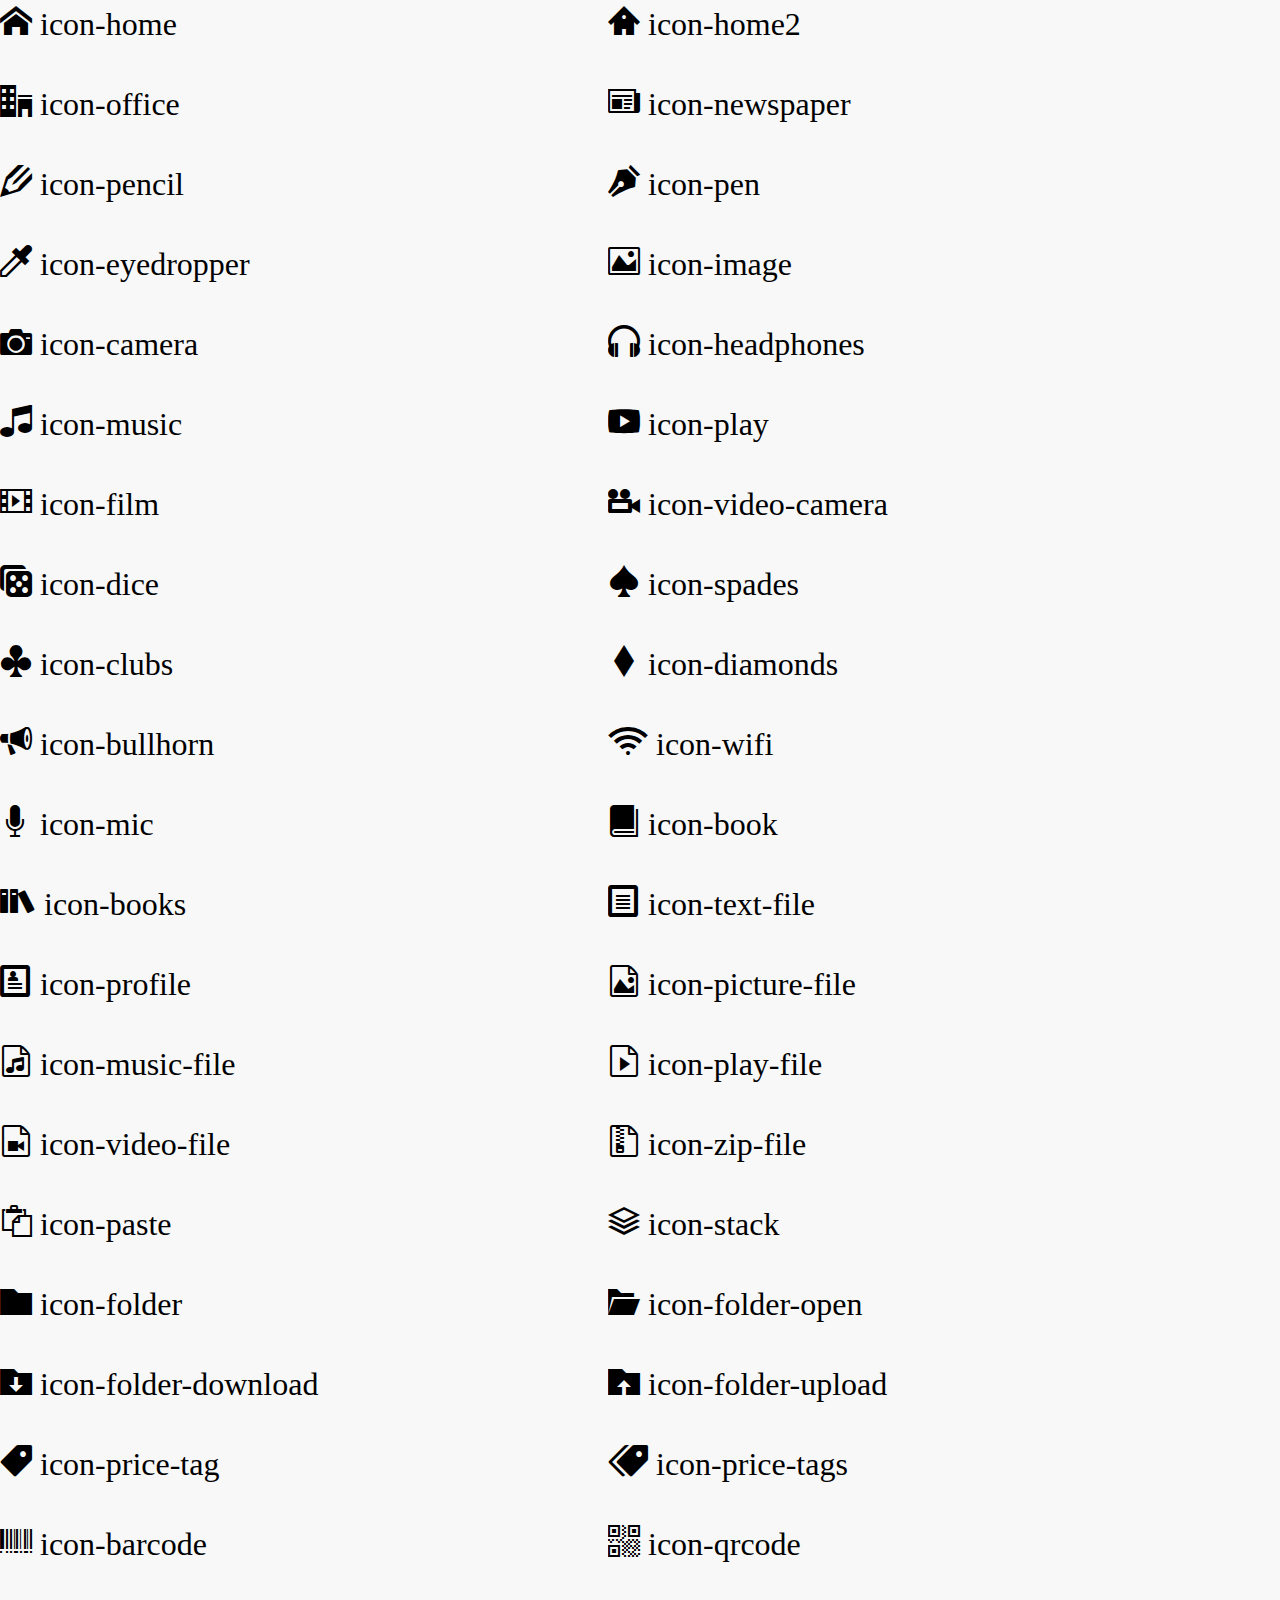
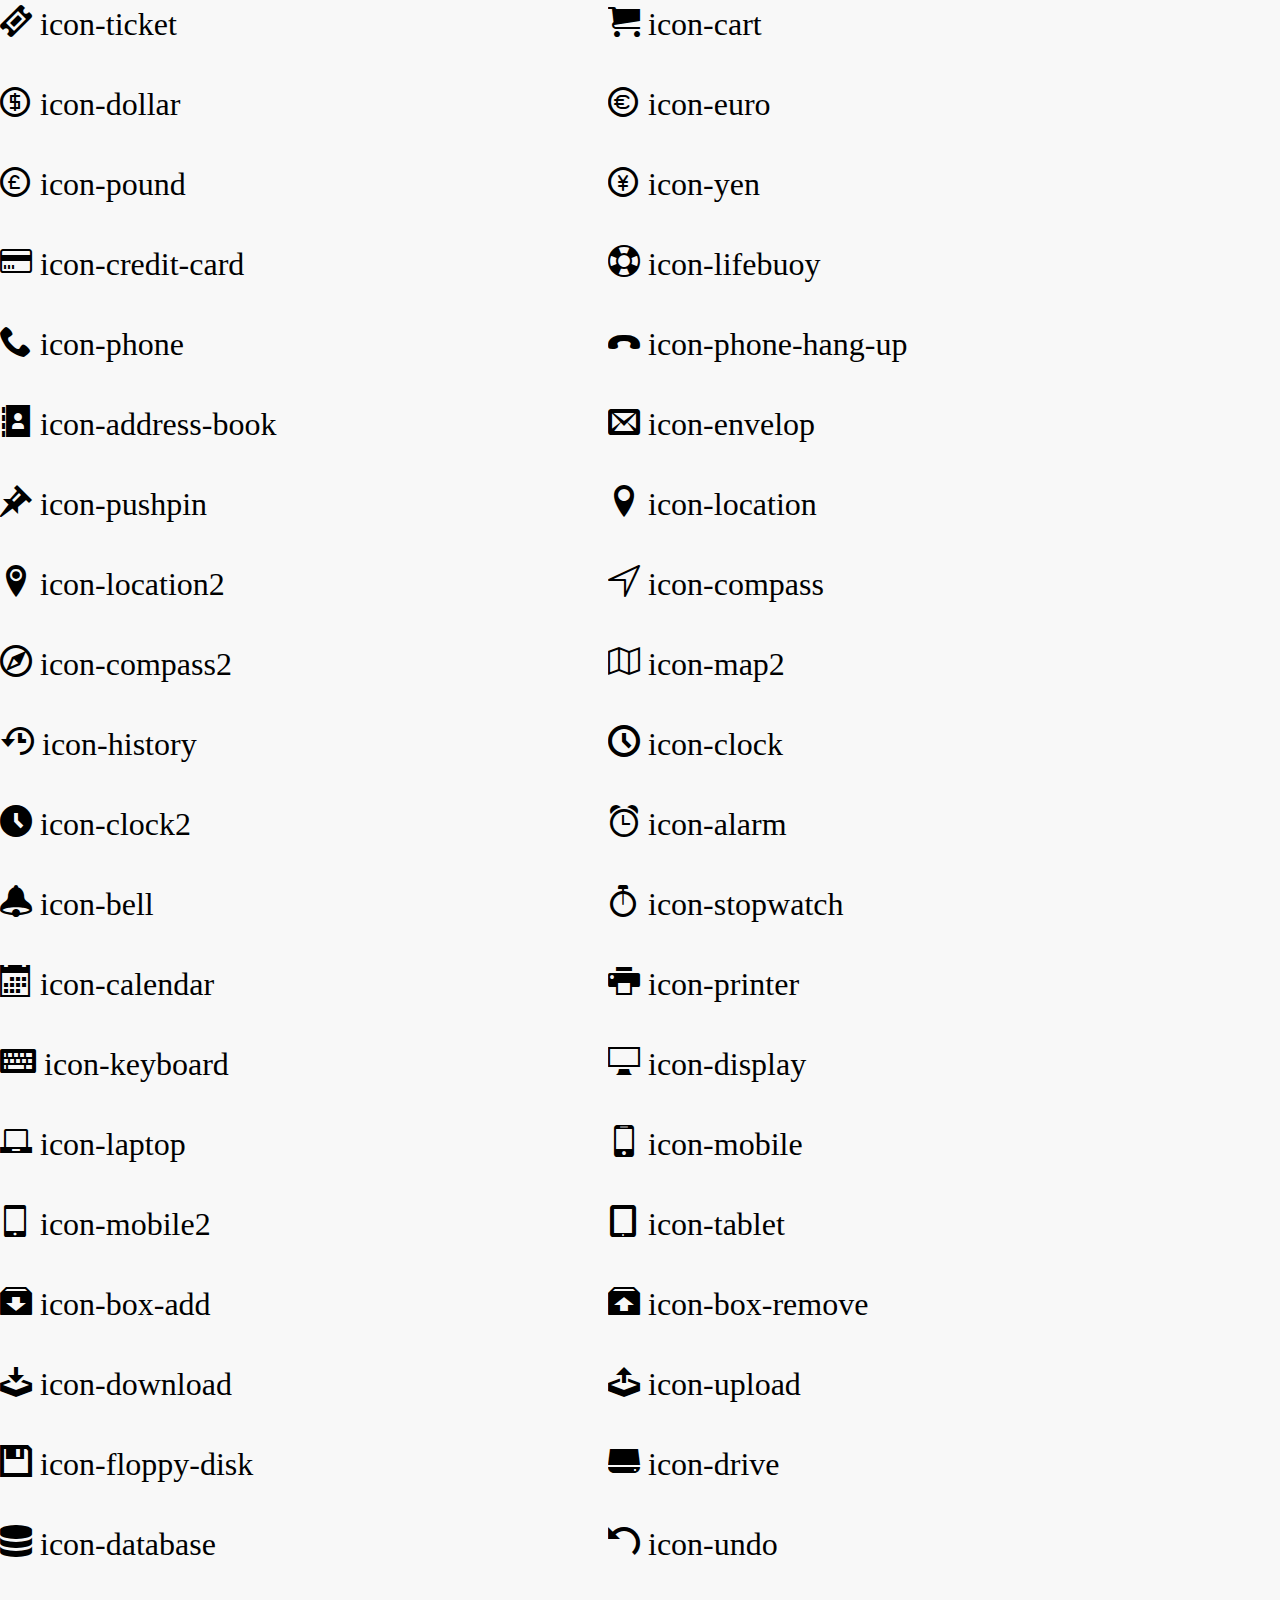
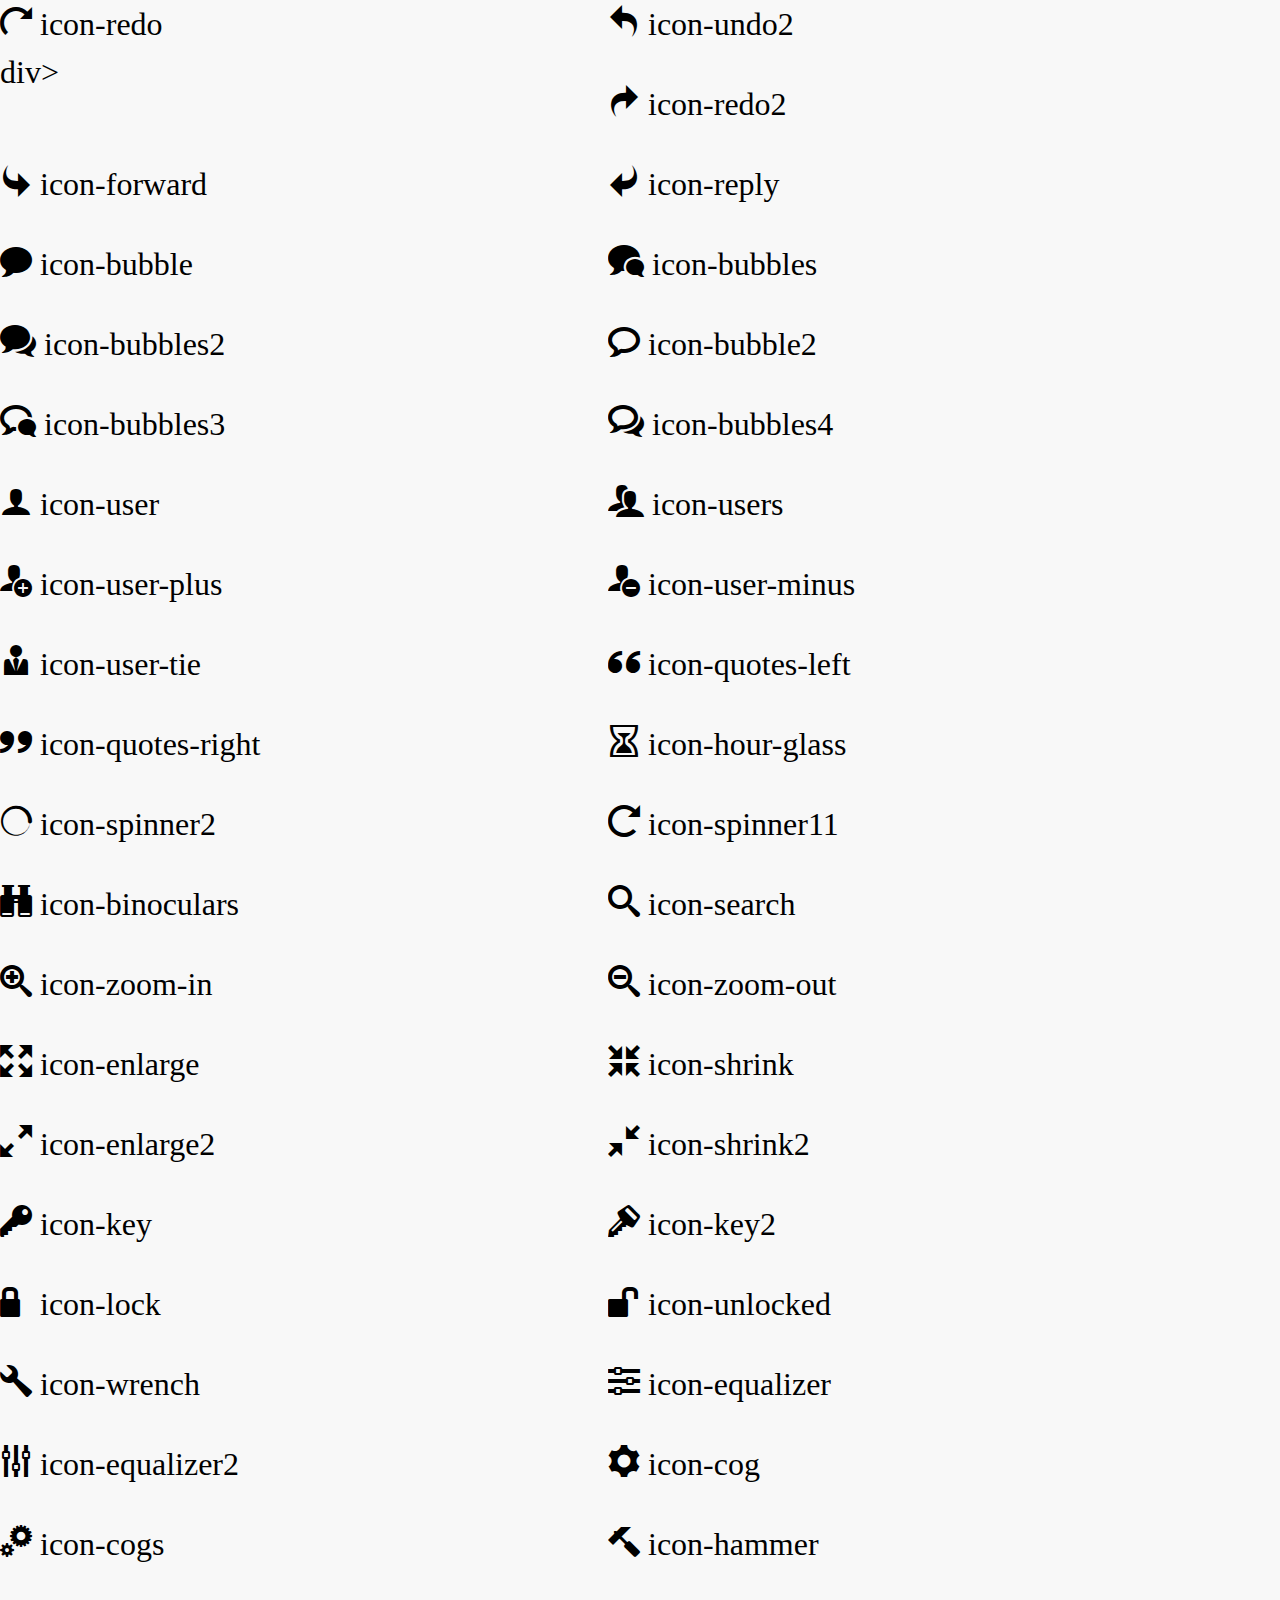
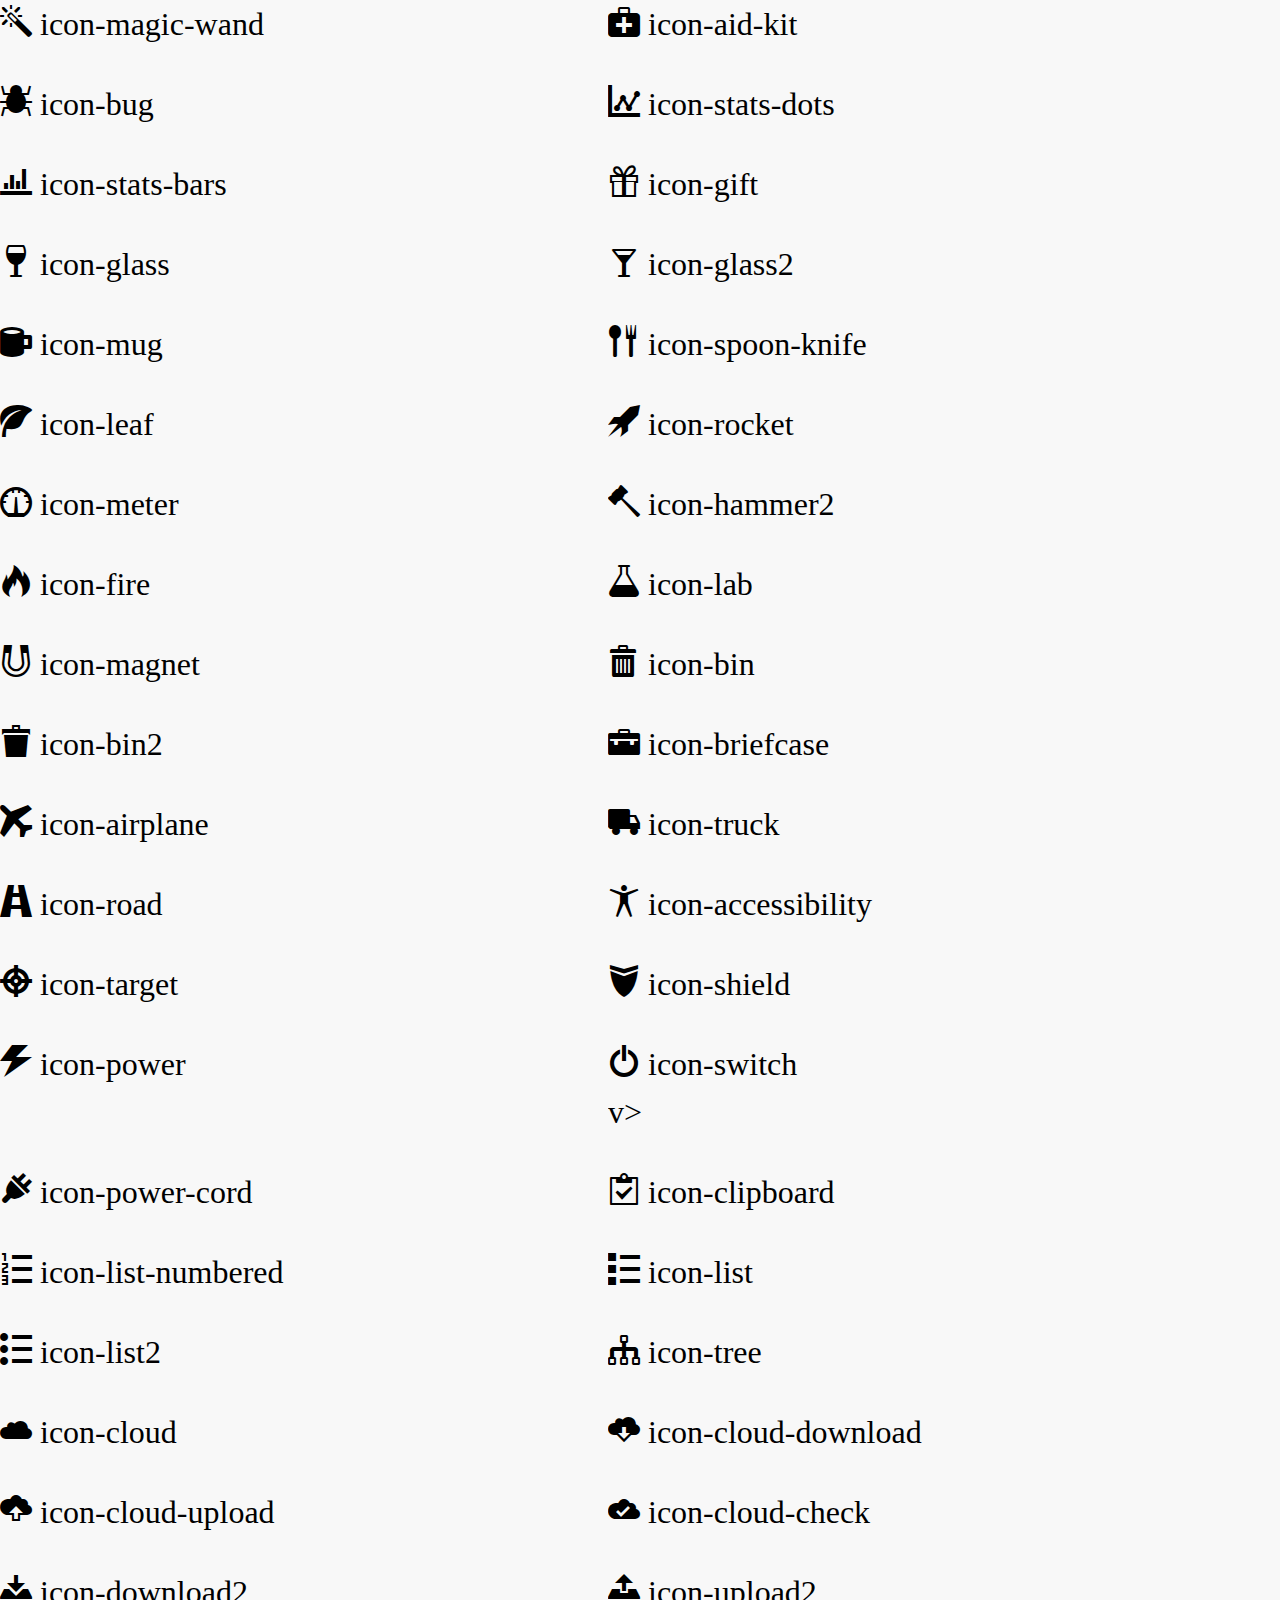
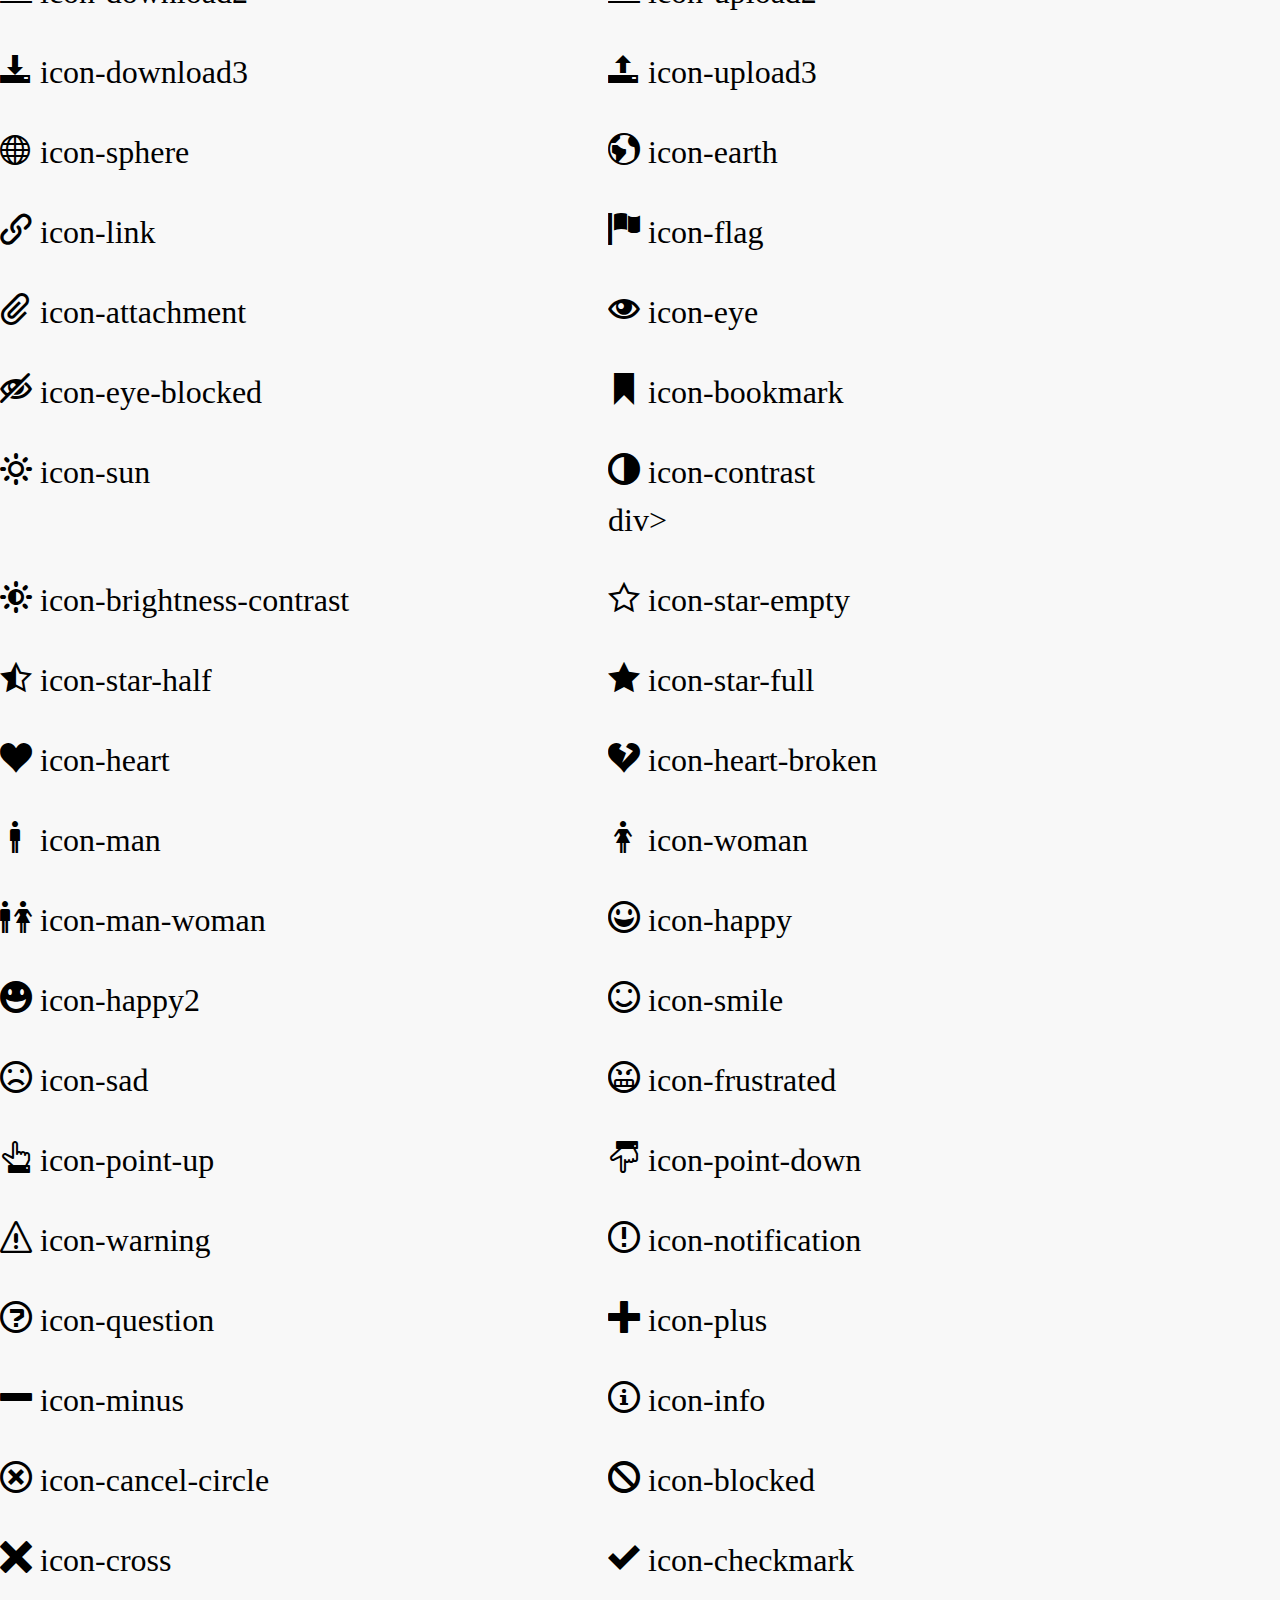
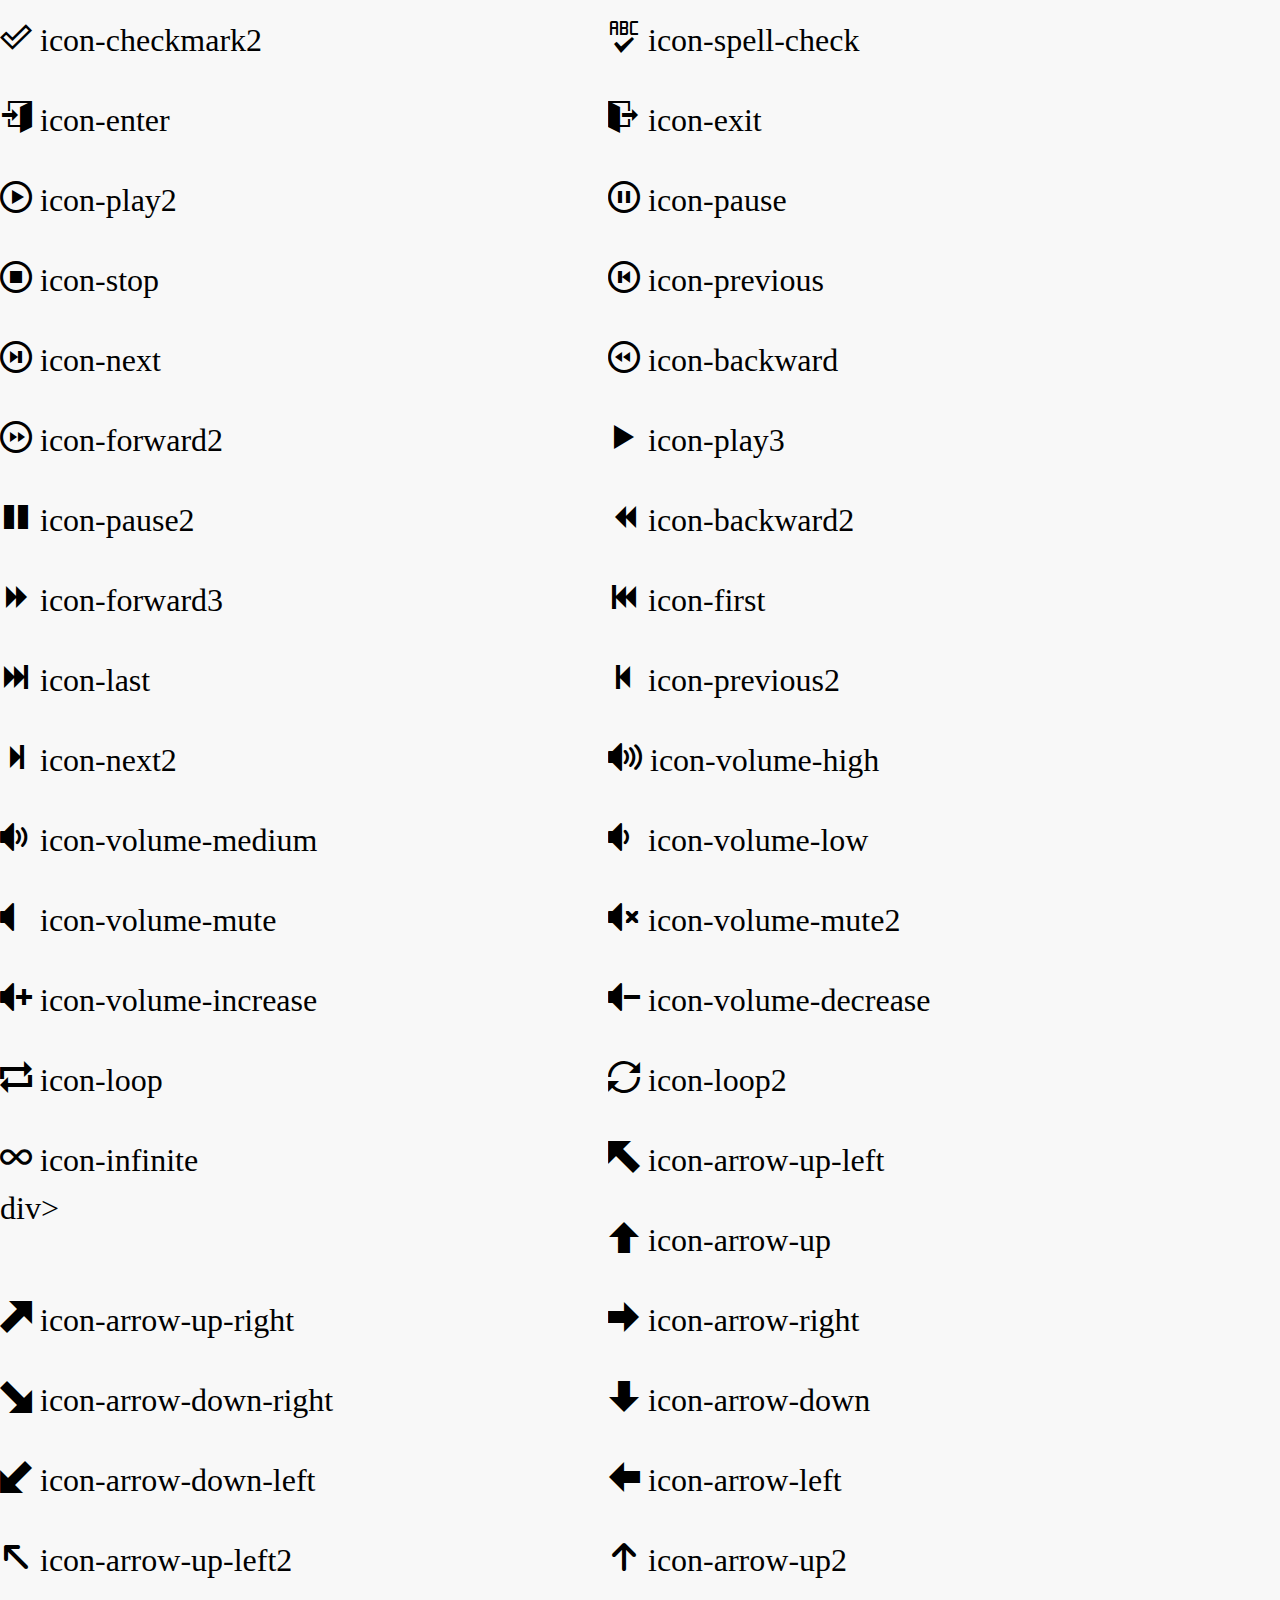
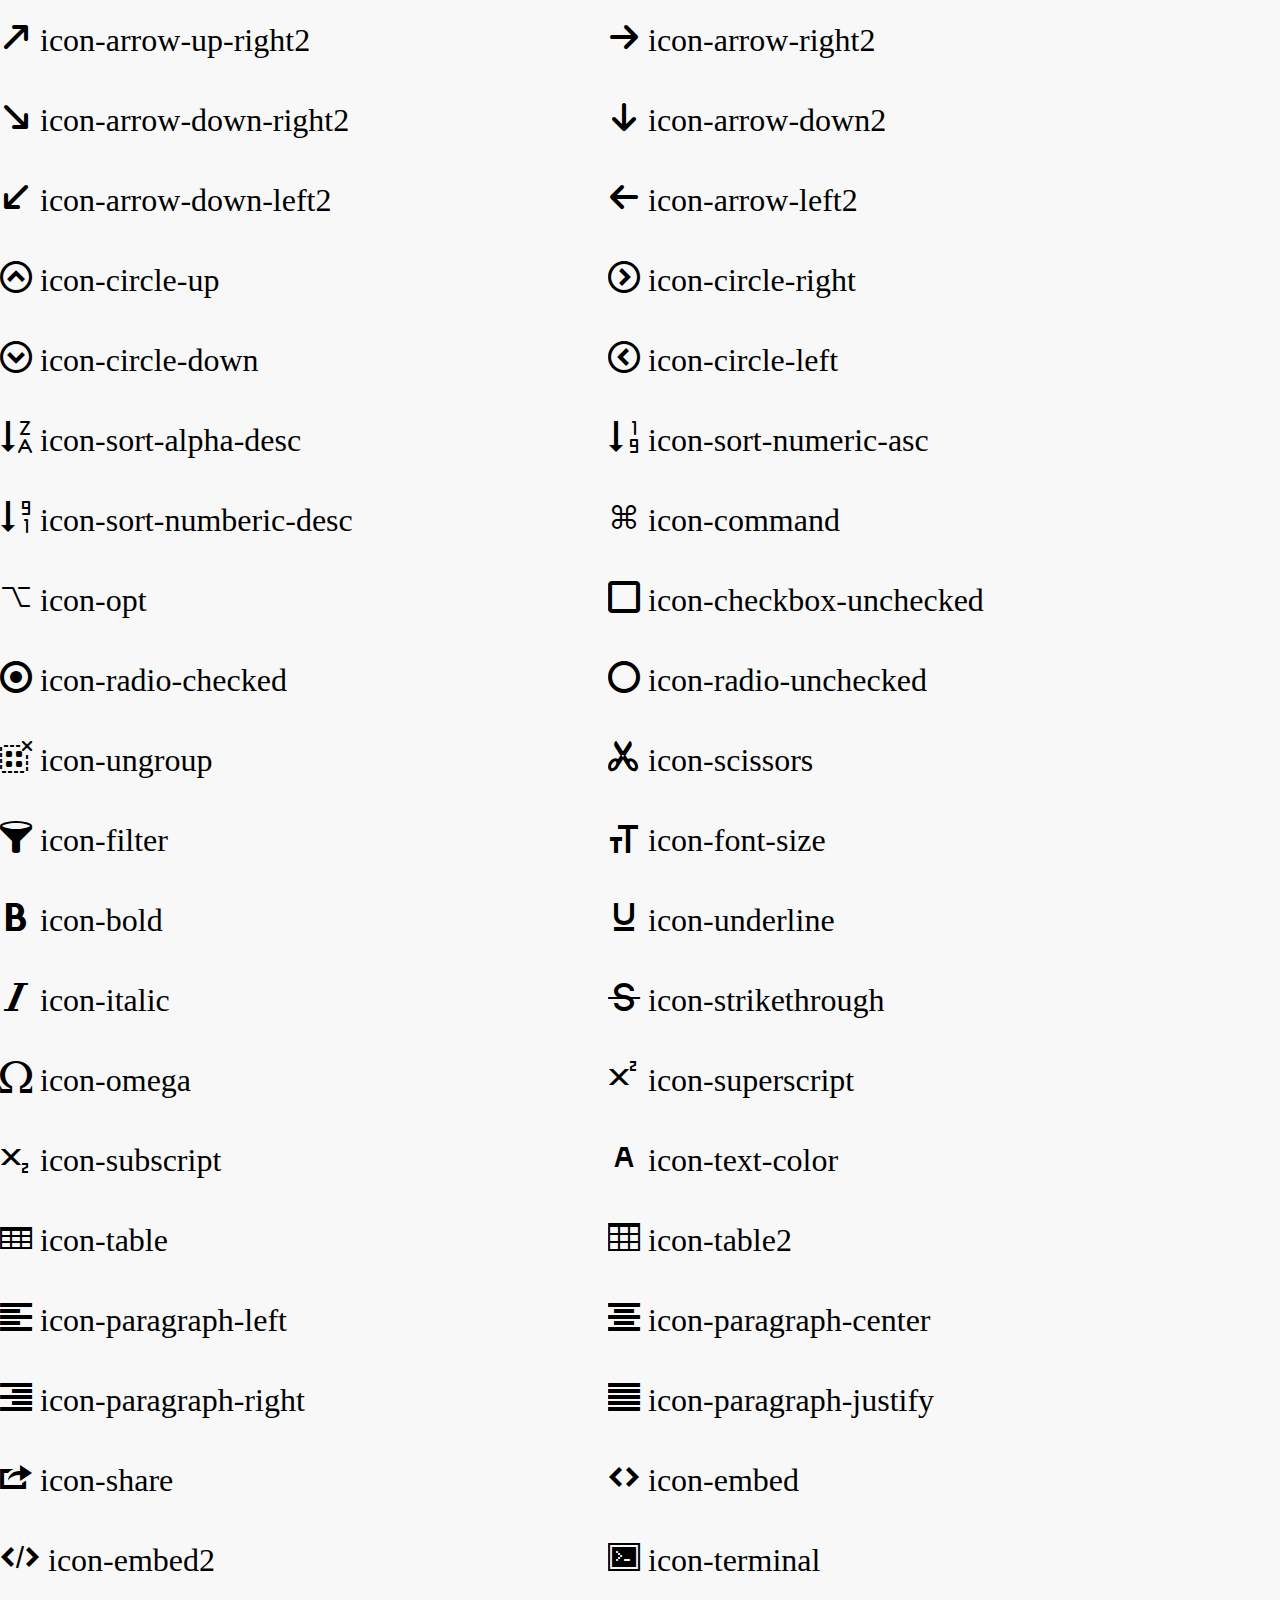
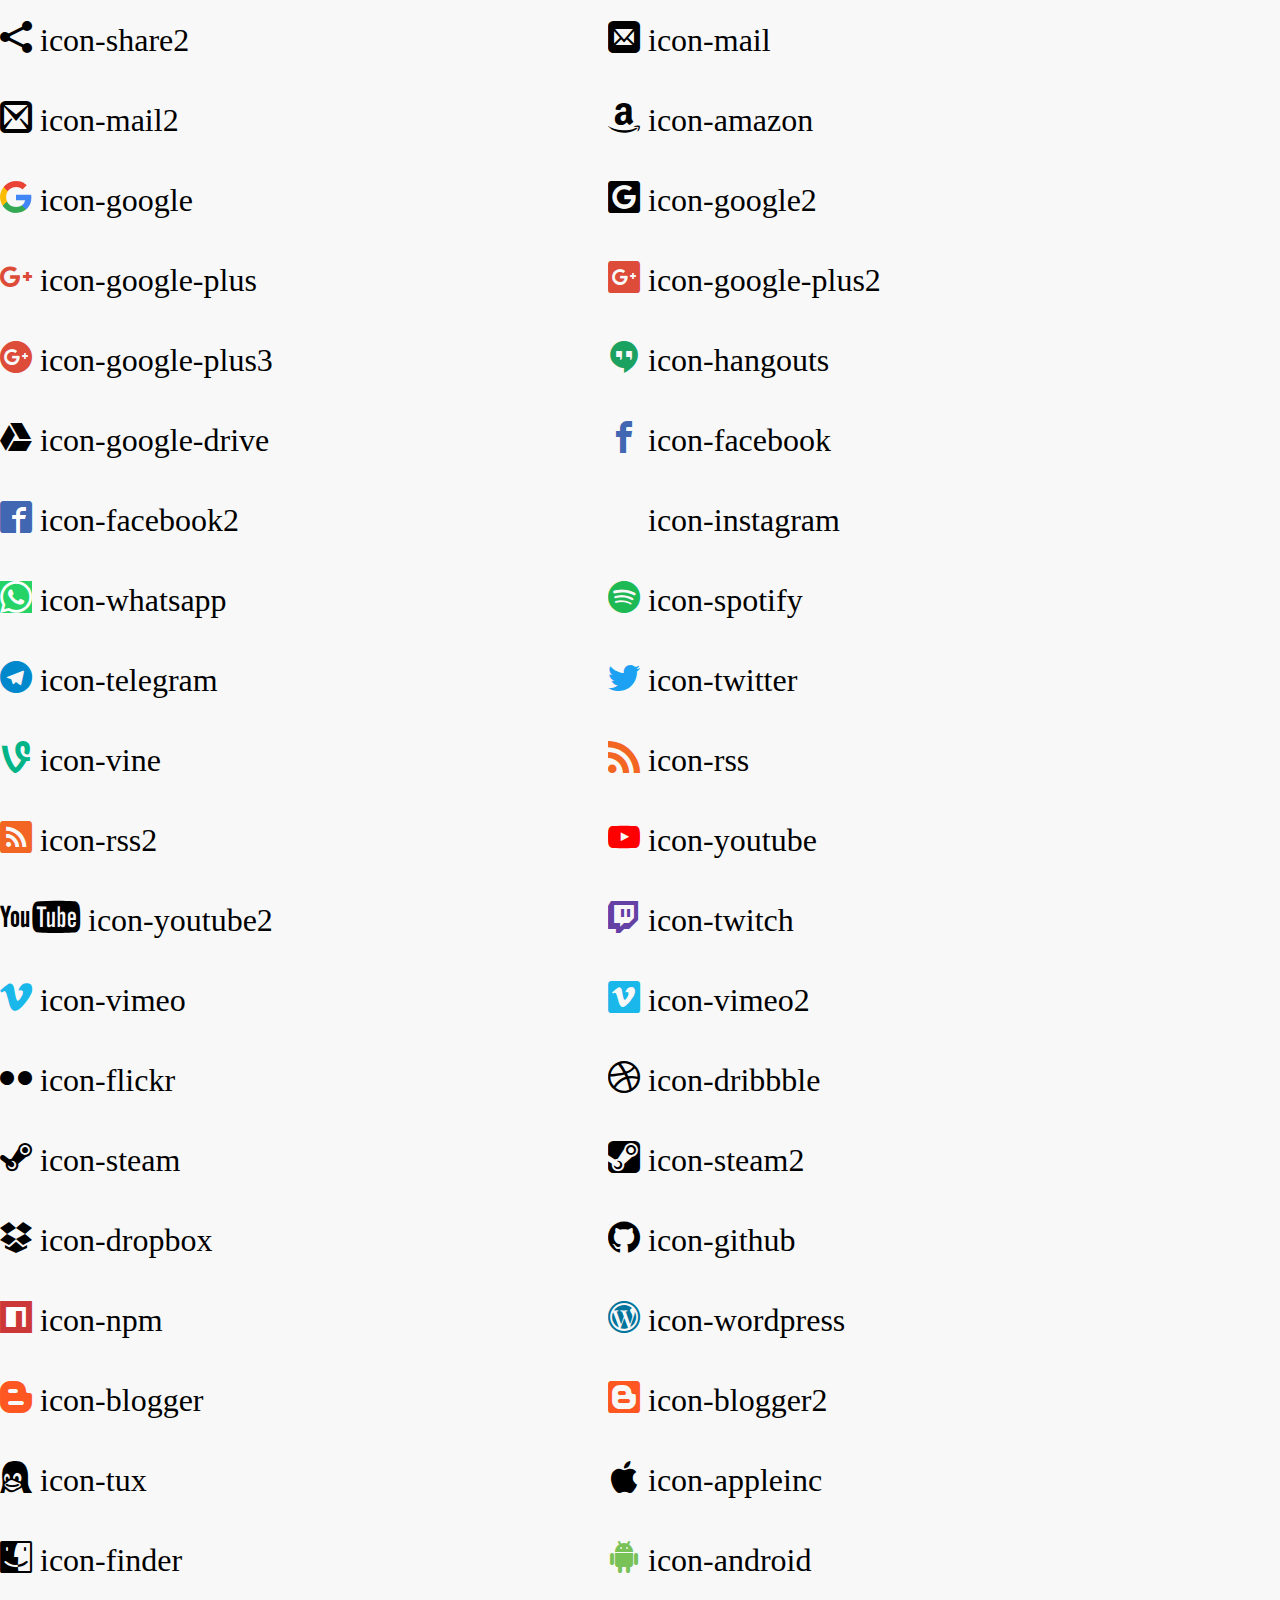
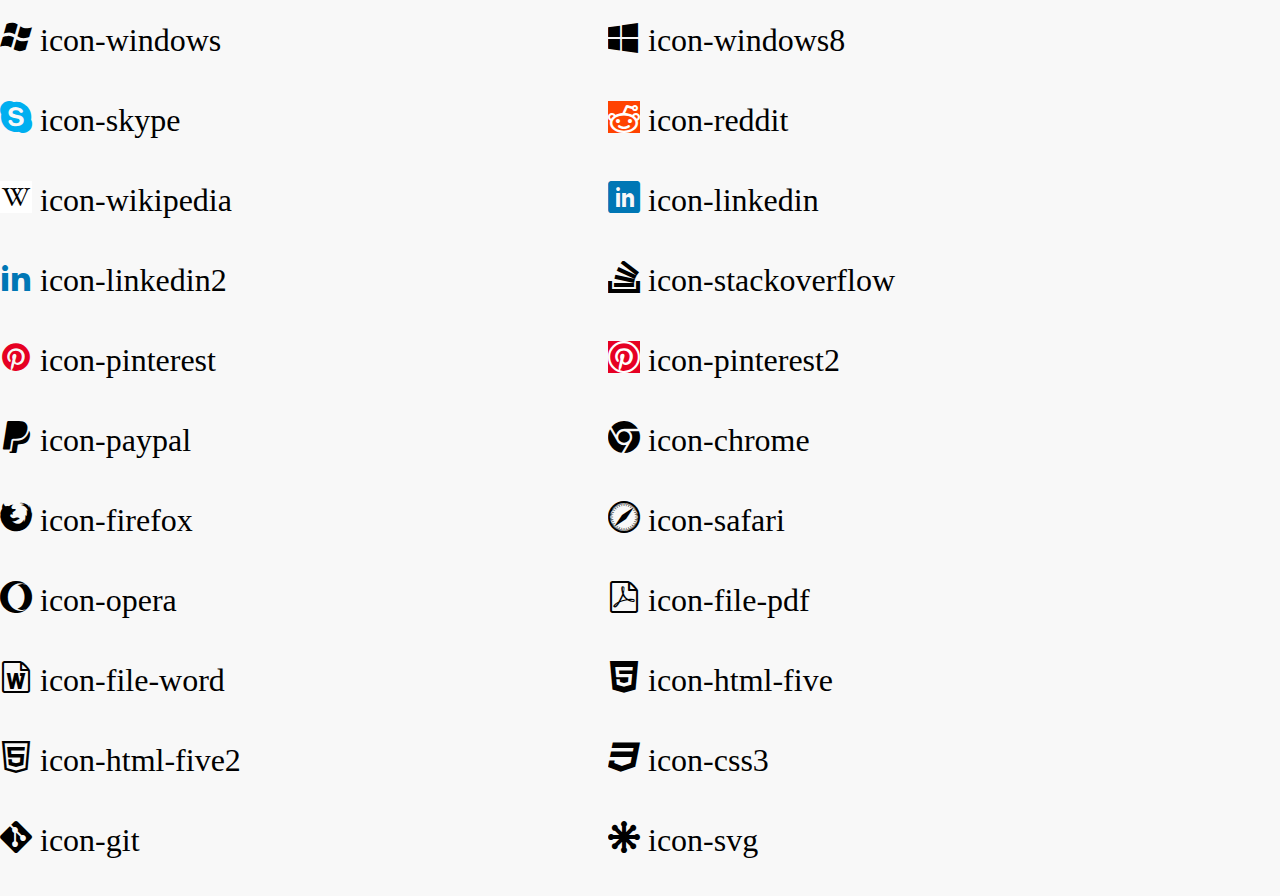
<file: icons.html>
<body>
  <style>
      body {
          padding: 0;
          margin: 0;
          font-family: cursive;
          font-size: 1em;
          line-height: 1.5;
          background: #f8f7f7ee;
      }

      h1 {
          font-size: 1.5em;
          font-weight: normal;
      }

      small {
          font-size: .66666667em;
      }

      input:hover {
          box-shadow: inset 0 -2px #ccc;
      }

      input,
      fieldset {
          font-size: 1em;
          margin: 0;
          padding: 0;
          border: 0;
      }

      input {
          color: black;
          line-height: 1.5;
          height: 1.5em;
      }

      input:focus {
          outline: none;
          box-shadow: inset 0 -2px #449fdb;
      }

      .glyph {
          font-size: 16px;
          width: 15em;
          padding-bottom: 1em;
          margin-right: 4em;
          float: left;
          overflow: hidden;
      }

      .hidden-true {
          display: none;
      }

      .fs0 {
          font-size: 16px;
      }

      .fs1 {
          font-size: 32px;
      }
  </style>
  <link rel="stylesheet" href="./icons.css" />
  <div class="mhl ptl">
      <div class="glyph fs1">
          <div>
              <i class="icon icon-home"></i>
              <span> icon-home</span>
          </div>
      </div>
  </div>
  <div class="glyph fs1">
      <div>
          <i class="icon icon-home2"></i>
          <span> icon-home2</span>
      </div>
  </div>
  <div class="glyph fs1">
      <div>
          <i class="icon icon-office"></i>
          <span> icon-office</span>
      </div>
  </div>
  <div class="glyph fs1">
      <div>
          <i class="icon icon-newspaper"></i>
          <span> icon-newspaper</span>
      </div>
  </div>
  <div class="glyph fs1">
      <div>
          <i class="icon icon-pencil"></i>
          <span> icon-pencil</span>
      </div>
  </div>
  <div class="glyph fs1">
      <div>
          <i class="icon icon-pen"></i>
          <span> icon-pen</span>
      </div>
  </div>
  <div class="glyph fs1">
      <div>
          <i class="icon icon-eyedropper"></i>
          <span> icon-eyedropper</span>
      </div>
  </div>
  <div class="glyph fs1">
      <div>
          <i class="icon icon-image"></i>
          <span> icon-image</span>
      </div>
  </div>
  <div class="glyph fs1">
      <div>
          <i class="icon icon-camera"></i>
          <span> icon-camera</span>
      </div>
  </div>
  <div class="glyph fs1">
      <div>
          <i class="icon icon-headphones"></i>
          <span> icon-headphones</span>
      </div>
  </div>
  <div class="glyph fs1">
      <div>
          <i class="icon icon-music"></i>
          <span> icon-music</span>
      </div>
  </div>
  <div class="glyph fs1">
      <div>
          <i class="icon icon-play"></i>
          <span> icon-play</span>
      </div>
  </div>
  <div class="glyph fs1">
      <div>
          <i class="icon icon-film"></i>
          <span> icon-film</span>
      </div>
  </div>
  <div class="glyph fs1">
      <div>
          <i class="icon icon-video-camera"></i>
          <span> icon-video-camera</span>
      </div>
  </div>
  <div class="glyph fs1">
      <div>
          <i class="icon icon-dice"></i>
          <span> icon-dice</span>
      </div>
  </div>
  <div class="glyph fs1">
      <div>
          <i class="icon icon-spades"></i>
          <span> icon-spades</span>
      </div>
  </div>
  <div class="glyph fs1">
      <div>
          <i class="icon icon-clubs"></i>
          <span> icon-clubs</span>
      </div>
  </div>
  <div class="glyph fs1">
      <div>
          <i class="icon icon-diamonds"></i>
          <span> icon-diamonds</span>
      </div>
  </div>
  <div class="glyph fs1">
      <div>
          <i class="icon icon-bullhorn"></i>
          <span> icon-bullhorn</span>
      </div>
  </div>
  <div class="glyph fs1">
      <div>
          <i class="icon icon-wifi"></i>
          <span> icon-wifi</span>
      </div>
  </div>
  <div class="glyph fs1">
      <div>
          <i class="icon icon-mic"></i>
          <span> icon-mic</span>
      </div>
  </div>
  <div class="glyph fs1">
      <div>
          <i class="icon icon-book"></i>
          <span> icon-book</span>
      </div>
  </div>
  <div class="glyph fs1">
      <div>
          <i class="icon icon-books"></i>
          <span> icon-books</span>
      </div>
  </div>
  <div class="glyph fs1">
      <div>
          <i class="icon icon-text-file"></i>
          <span> icon-text-file</span>
      </div>
  </div>
  <div class="glyph fs1">
      <div>
          <i class="icon icon-profile"></i>
          <span> icon-profile</span>
      </div>
  </div>
  <div class="glyph fs1">
      <div>
          <i class="icon icon-picture-file"></i>
          <span> icon-picture-file</span>
      </div>
  </div>
  <div class="glyph fs1">
      <div>
          <i class="icon icon-music-file"></i>
          <span> icon-music-file</span>
      </div>
  </div>
  <div class="glyph fs1">
      <div>
          <i class="icon icon-play-file"></i>
          <span> icon-play-file</span>
      </div>
  </div>
  <div class="glyph fs1">
      <div>
          <i class="icon icon-video-file"></i>
          <span> icon-video-file</span>
      </div>
  </div>
  <div class="glyph fs1">
      <div>
          <i class="icon icon-zip-file"></i>
          <span> icon-zip-file</span>
      </div>
  </div>
  <div class="glyph fs1">
      <div>
          <i class="icon icon-paste"></i>
          <span> icon-paste</span>
      </div>
  </div>
  <div class="glyph fs1">
      <div>
          <i class="icon icon-stack"></i>
          <span> icon-stack</span>
      </div>
  </div>
  <div class="glyph fs1">
      <div>
          <i class="icon icon-folder"></i>
          <span> icon-folder</span>
      </div>
  </div>
  <div class="glyph fs1">
      <div>
          <i class="icon icon-folder-open"></i>
          <span> icon-folder-open</span>
      </div>
  </div>
  <div class="glyph fs1">
      <div>
          <i class="icon icon-folder-download"></i>
          <span> icon-folder-download</span>
      </div>
  </div>
  <div class="glyph fs1">
      <div>
          <i class="icon icon-folder-upload"></i>
          <span> icon-folder-upload</span>
      </div>
  </div>
  <div class="glyph fs1">
      <div>
          <i class="icon icon-price-tag"></i>
          <span> icon-price-tag</span>
      </div>
  </div>
  <div class="glyph fs1">
      <div>
          <i class="icon icon-price-tags"></i>
          <span> icon-price-tags</span>
      </div>
  </div>
  <div class="glyph fs1">
      <div>
          <i class="icon icon-barcode"></i>
          <span> icon-barcode</span>
      </div>
  </div>
  <div class="glyph fs1">
      <div>
          <i class="icon icon-qrcode"></i>
          <span> icon-qrcode</span>
      </div>
  </div>
  <div class="glyph fs1">
      <div>
          <i class="icon icon-ticket"></i>
          <span> icon-ticket</span>
      </div>
  </div>
  <div class="glyph fs1">
      <div>
          <i class="icon icon-cart"></i>
          <span> icon-cart</span>
      </div>
  </div>
  <div class="glyph fs1">
      <div>
          <i class="icon icon-dollar"></i>
          <span> icon-dollar</span>
      </div>
  </div>
  <div class="glyph fs1">
      <div>
          <i class="icon icon-euro"></i>
          <span> icon-euro</span>
      </div>
  </div>
  <div class="glyph fs1">
      <div>
          <i class="icon icon-pound"></i>
          <span> icon-pound</span>
      </div>
  </div>
  <div class="glyph fs1">
      <div>
          <i class="icon icon-yen"></i>
          <span> icon-yen</span>
      </div>
  </div>
  <div class="glyph fs1">
      <div>
          <i class="icon icon-credit-card"></i>
          <span> icon-credit-card</span>
      </div>
  </div>
  <div class="glyph fs1">
      <div>
          <i class="icon icon-lifebuoy"></i>
          <span> icon-lifebuoy</span>
      </div>
  </div>
  <div class="glyph fs1">
      <div>
          <i class="icon icon-phone"></i>
          <span> icon-phone</span>
      </div>
  </div>
  <div class="glyph fs1">
      <div>
          <i class="icon icon-phone-hang-up"></i>
          <span> icon-phone-hang-up</span>
      </div>
  </div>
  <div class="glyph fs1">
      <div>
          <i class="icon icon-address-book"></i>
          <span> icon-address-book</span>
      </div>
  </div>
  <div class="glyph fs1">
      <div>
          <i class="icon icon-envelop"></i>
          <span> icon-envelop</span>
      </div>
  </div>
  <div class="glyph fs1">
      <div>
          <i class="icon icon-pushpin"></i>
          <span> icon-pushpin</span>
      </div>
  </div>
  <div class="glyph fs1">
      <div>
          <i class="icon icon-location"></i>
          <span> icon-location</span>
      </div>
  </div>
  <div class="glyph fs1">
      <div>
          <i class="icon icon-location2"></i>
          <span> icon-location2</span>
      </div>
  </div>
  <div class="glyph fs1">
      <div>
          <i class="icon icon-compass"></i>
          <span> icon-compass</span>
      </div>
  </div>
  <div class="glyph fs1">
      <div>
          <i class="icon icon-compass2"></i>
          <span> icon-compass2</span>
      </div>
  </div>
  <div class="glyph fs1">
      <div>
          <i class="icon icon-map2"></i>
          <span> icon-map2</span>
      </div>
  </div>
  <div class="glyph fs1">
      <div>
          <i class="icon icon-history"></i>
          <span> icon-history</span>
      </div>
  </div>
  <div class="glyph fs1">
      <div>
          <i class="icon icon-clock"></i>
          <span> icon-clock</span>
      </div>
  </div>
  <div class="glyph fs1">
      <div>
          <i class="icon icon-clock2"></i>
          <span> icon-clock2</span>
      </div>
  </div>
  <div class="glyph fs1">
      <div>
          <i class="icon icon-alarm"></i>
          <span> icon-alarm</span>
      </div>
  </div>
  <div class="glyph fs1">
      <div>
          <i class="icon icon-bell"></i>
          <span> icon-bell</span>
      </div>
  </div>
  <div class="glyph fs1">
      <div>
          <i class="icon icon-stopwatch"></i>
          <span> icon-stopwatch</span>
      </div>
  </div>
  <div class="glyph fs1">
      <div>
          <i class="icon icon-calendar"></i>
          <span> icon-calendar</span>
      </div>
  </div>
  <div class="glyph fs1">
      <div>
          <i class="icon icon-printer"></i>
          <span> icon-printer</span>
      </div>
  </div>
  <div class="glyph fs1">
      <div>
          <i class="icon icon-keyboard"></i>
          <span> icon-keyboard</span>
      </div>
  </div>
  <div class="glyph fs1">
      <div>
          <i class="icon icon-display"></i>
          <span> icon-display</span>
      </div>
  </div>
  <div class="glyph fs1">
      <div>
          <i class="icon icon-laptop"></i>
          <span> icon-laptop</span>
      </div>
  </div>
  <div class="glyph fs1">
      <div>
          <i class="icon icon-mobile"></i>
          <span> icon-mobile</span>
      </div>
  </div>
  <div class="glyph fs1">
      <div>
          <i class="icon icon-mobile2"></i>
          <span> icon-mobile2</span>
      </div>
  </div>
  <div class="glyph fs1">
      <div>
          <i class="icon icon-tablet"></i>
          <span> icon-tablet</span>
      </div>
  </div>
  <div class="glyph fs1">
      <div>
          <i class="icon icon-box-add"></i>
          <span> icon-box-add</span>
      </div>
  </div>
  <div class="glyph fs1">
      <div>
          <i class="icon icon-box-remove"></i>
          <span> icon-box-remove</span>
      </div>
  </div>
  <div class="glyph fs1">
      <div>
          <i class="icon icon-download"></i>
          <span> icon-download</span>
      </div>
  </div>
  <div class="glyph fs1">
      <div>
          <i class="icon icon-upload"></i>
          <span> icon-upload</span>
      </div>
  </div>
  <div class="glyph fs1">
      <div>
          <i class="icon icon-floppy-disk"></i>
          <span> icon-floppy-disk</span>
      </div>
  </div>
  <div class="glyph fs1">
      <div>
          <i class="icon icon-drive"></i>
          <span> icon-drive</span>
      </div>
  </div>
  <div class="glyph fs1">
      <div>
          <i class="icon icon-database"></i>
          <span> icon-database</span>
      </div>
  </div>
  <div class="glyph fs1">
      <div>
          <i class="icon icon-undo"></i>
          <span> icon-undo</span>
      </div>
  </div>
  <div class="glyph fs1">
      <div>
          <i class="icon icon-redo"></i>
          <span> icon-redo</span>
      </div>
      div>
  </div>
  <div class="glyph fs1">
      <div>
          <i class="icon icon-undo2"></i>
          <span> icon-undo2</span>
      </div>
  </div>
  <div class="glyph fs1">
      <div>
          <i class="icon icon-redo2"></i>
          <span> icon-redo2</span>
      </div>
  </div>
  <div class="glyph fs1">
      <div>
          <i class="icon icon-forward"></i>
          <span> icon-forward</span>
      </div>
  </div>
  <div class="glyph fs1">
      <div>
          <i class="icon icon-reply"></i>
          <span> icon-reply</span>
      </div>
  </div>
  <div class="glyph fs1">
      <div>
          <i class="icon icon-bubble"></i>
          <span> icon-bubble</span>
      </div>
  </div>
  <div class="glyph fs1">
      <div>
          <i class="icon icon-bubbles"></i>
          <span> icon-bubbles</span>
      </div>
  </div>
  <div class="glyph fs1">
      <div>
          <i class="icon icon-bubbles2"></i>
          <span> icon-bubbles2</span>
      </div>
  </div>
  <div class="glyph fs1">
      <div>
          <i class="icon icon-bubble2"></i>
          <span> icon-bubble2</span>
      </div>
  </div>
  <div class="glyph fs1">
      <div>
          <i class="icon icon-bubbles3"></i>
          <span> icon-bubbles3</span>
      </div>
  </div>
  <div class="glyph fs1">
      <div>
          <i class="icon icon-bubbles4"></i>
          <span> icon-bubbles4</span>
      </div>
  </div>
  <div class="glyph fs1">
      <div>
          <i class="icon icon-user"></i>
          <span> icon-user</span>
      </div>
  </div>
  <div class="glyph fs1">
      <div>
          <i class="icon icon-users"></i>
          <span> icon-users</span>
      </div>
  </div>
  <div class="glyph fs1">
      <div>
          <i class="icon icon-user-plus"></i>
          <span> icon-user-plus</span>
      </div>
  </div>
  <div class="glyph fs1">
      <div>
          <i class="icon icon-user-minus"></i>
          <span> icon-user-minus</span>
      </div>
  </div>
  <div class="glyph fs1">
      <div>
          <i class="icon icon-user-tie"></i>
          <span> icon-user-tie</span>
      </div>
  </div>
  <div class="glyph fs1">
      <div>
          <i class="icon icon-quotes-left"></i>
          <span> icon-quotes-left</span>
      </div>
  </div>
  <div class="glyph fs1">
      <div>
          <i class="icon icon-quotes-right"></i>
          <span> icon-quotes-right</span>
      </div>
  </div>
  <div class="glyph fs1">
      <div>
          <i class="icon icon-hour-glass"></i>
          <span> icon-hour-glass</span>
      </div>
  </div>
  <div class="glyph fs1">
      <div>
          <i class="icon icon-spinner2"></i>
          <span> icon-spinner2</span>
      </div>
  </div>
  <div class="glyph fs1">
      <div>
          <i class="icon icon-spinner11"></i>
          <span> icon-spinner11</span>
      </div>
  </div>
  <div class="glyph fs1">
      <div>
          <i class="icon icon-binoculars"></i>
          <span> icon-binoculars</span>
      </div>
  </div>
  <div class="glyph fs1">
      <div>
          <i class="icon icon-search"></i>
          <span> icon-search</span>
      </div>
  </div>
  <div class="glyph fs1">
      <div>
          <i class="icon icon-zoom-in"></i>
          <span> icon-zoom-in</span>
      </div>
  </div>
  <div class="glyph fs1">
      <div>
          <i class="icon icon-zoom-out"></i>
          <span> icon-zoom-out</span>
      </div>
  </div>
  <div class="glyph fs1">
      <div>
          <i class="icon icon-enlarge"></i>
          <span> icon-enlarge</span>
      </div>
  </div>
  <div class="glyph fs1">
      <div>
          <i class="icon icon-shrink"></i>
          <span> icon-shrink</span>
      </div>
  </div>
  <div class="glyph fs1">
      <div>
          <i class="icon icon-enlarge2"></i>
          <span> icon-enlarge2</span>
      </div>
  </div>
  <div class="glyph fs1">
      <div>
          <i class="icon icon-shrink2"></i>
          <span> icon-shrink2</span>
      </div>
  </div>
  <div class="glyph fs1">
      <div>
          <i class="icon icon-key"></i>
          <span> icon-key</span>
      </div>
  </div>
  <div class="glyph fs1">
      <div>
          <i class="icon icon-key2"></i>
          <span> icon-key2</span>
      </div>
  </div>
  <div class="glyph fs1">
      <div>
          <i class="icon icon-lock"></i>
          <span> icon-lock</span>
      </div>
  </div>
  <div class="glyph fs1">
      <div>
          <i class="icon icon-unlocked"></i>
          <span> icon-unlocked</span>
      </div>
  </div>
  <div class="glyph fs1">
      <div>
          <i class="icon icon-wrench"></i>
          <span> icon-wrench</span>
      </div>
  </div>
  <div class="glyph fs1">
      <div>
          <i class="icon icon-equalizer"></i>
          <span> icon-equalizer</span>
      </div>
  </div>
  <div class="glyph fs1">
      <div>
          <i class="icon icon-equalizer2"></i>
          <span> icon-equalizer2</span>
      </div>
  </div>
  <div class="glyph fs1">
      <div>
          <i class="icon icon-cog"></i>
          <span> icon-cog</span>
      </div>
  </div>
  <div class="glyph fs1">
      <div>
          <i class="icon icon-cogs"></i>
          <span> icon-cogs</span>
      </div>
  </div>
  <div class="glyph fs1">
      <div>
          <i class="icon icon-hammer"></i>
          <span> icon-hammer</span>
      </div>
  </div>
  <div class="glyph fs1">
      <div>
          <i class="icon icon-magic-wand"></i>
          <span> icon-magic-wand</span>
      </div>
  </div>
  <div class="glyph fs1">
      <div>
          <i class="icon icon-aid-kit"></i>
          <span> icon-aid-kit</span>
      </div>
  </div>
  <div class="glyph fs1">
      <div>
          <i class="icon icon-bug"></i>
          <span> icon-bug</span>
      </div>
  </div>
  <div class="glyph fs1">
      <div>
          <i class="icon icon-stats-dots"></i>
          <span> icon-stats-dots</span>
      </div>
  </div>
  <div class="glyph fs1">
      <div>
          <i class="icon icon-stats-bars"></i>
          <span> icon-stats-bars</span>
      </div>
  </div>
  <div class="glyph fs1">
      <div>
          <i class="icon icon-gift"></i>
          <span> icon-gift</span>
      </div>
  </div>
  <div class="glyph fs1">
      <div>
          <i class="icon icon-glass"></i>
          <span> icon-glass</span>
      </div>
  </div>
  <div class="glyph fs1">
      <div>
          <i class="icon icon-glass2"></i>
          <span> icon-glass2</span>
      </div>
  </div>
  <div class="glyph fs1">
      <div>
          <i class="icon icon-mug"></i>
          <span> icon-mug</span>
      </div>
  </div>
  <div class="glyph fs1">
      <div>
          <i class="icon icon-spoon-knife"></i>
          <span> icon-spoon-knife</span>
      </div>
  </div>
  <div class="glyph fs1">
      <div>
          <i class="icon icon-leaf"></i>
          <span> icon-leaf</span>
      </div>
  </div>
  <div class="glyph fs1">
      <div>
          <i class="icon icon-rocket"></i>
          <span> icon-rocket</span>
      </div>
  </div>
  <div class="glyph fs1">
      <div>
          <i class="icon icon-meter"></i>
          <span> icon-meter</span>
      </div>
  </div>
  <div class="glyph fs1">
      <div>
          <i class="icon icon-hammer2"></i>
          <span> icon-hammer2</span>
      </div>
  </div>
  <div class="glyph fs1">
      <div>
          <i class="icon icon-fire"></i>
          <span> icon-fire</span>
      </div>
  </div>
  <div class="glyph fs1">
      <div>
          <i class="icon icon-lab"></i>
          <span> icon-lab</span>
      </div>
  </div>
  <div class="glyph fs1">
      <div>
          <i class="icon icon-magnet"></i>
          <span> icon-magnet</span>
      </div>
  </div>
  <div class="glyph fs1">
      <div>
          <i class="icon icon-bin"></i>
          <span> icon-bin</span>
      </div>
  </div>
  <div class="glyph fs1">
      <div>
          <i class="icon icon-bin2"></i>
          <span> icon-bin2</span>
      </div>
  </div>
  <div class="glyph fs1">
      <div>
          <i class="icon icon-briefcase"></i>
          <span> icon-briefcase</span>
      </div>
  </div>
  <div class="glyph fs1">
      <div>
          <i class="icon icon-airplane"></i>
          <span> icon-airplane</span>
      </div>
  </div>
  <div class="glyph fs1">
      <div>
          <i class="icon icon-truck"></i>
          <span> icon-truck</span>
      </div>
  </div>
  <div class="glyph fs1">
      <div>
          <i class="icon icon-road"></i>
          <span> icon-road</span>
      </div>
  </div>
  <div class="glyph fs1">
      <div>
          <i class="icon icon-accessibility"></i>
          <span> icon-accessibility</span>
      </div>
  </div>
  <div class="glyph fs1">
      <div>
          <i class="icon icon-target"></i>
          <span> icon-target</span>
      </div>
  </div>
  <div class="glyph fs1">
      <div>
          <i class="icon icon-shield"></i>
          <span> icon-shield</span>
      </div>
  </div>
  <div class="glyph fs1">
      <div>
          <i class="icon icon-power"></i>
          <span> icon-power</span>
      </div>
  </div>
  <div class="glyph fs1">
      <div>
          <i class="icon icon-switch"></i>
          <span> icon-switch</span>
      </div>
      v>
  </div>
  <div class="glyph fs1">
      <div>
          <i class="icon icon-power-cord"></i>
          <span> icon-power-cord</span>
      </div>
  </div>
  <div class="glyph fs1">
      <div>
          <i class="icon icon-clipboard"></i>
          <span> icon-clipboard</span>
      </div>
  </div>
  <div class="glyph fs1">
      <div>
          <i class="icon icon-list-numbered"></i>
          <span> icon-list-numbered</span>
      </div>
  </div>
  <div class="glyph fs1">
      <div>
          <i class="icon icon-list"></i>
          <span> icon-list</span>
      </div>
  </div>
  <div class="glyph fs1">
      <div>
          <i class="icon icon-list2"></i>
          <span> icon-list2</span>
      </div>
  </div>
  <div class="glyph fs1">
      <div>
          <i class="icon icon-tree"></i>
          <span> icon-tree</span>
      </div>
  </div>
  <div class="glyph fs1">
      <div>
          <i class="icon icon-cloud"></i>
          <span> icon-cloud</span>
      </div>
  </div>
  <div class="glyph fs1">
      <div>
          <i class="icon icon-cloud-download"></i>
          <span> icon-cloud-download</span>
      </div>
  </div>
  <div class="glyph fs1">
      <div>
          <i class="icon icon-cloud-upload"></i>
          <span> icon-cloud-upload</span>
      </div>
  </div>
  <div class="glyph fs1">
      <div>
          <i class="icon icon-cloud-check"></i>
          <span> icon-cloud-check</span>
      </div>
  </div>
  <div class="glyph fs1">
      <div>
          <i class="icon icon-download2"></i>
          <span> icon-download2</span>
      </div>
  </div>
  <div class="glyph fs1">
      <div>
          <i class="icon icon-upload2"></i>
          <span> icon-upload2</span>
      </div>
  </div>
  <div class="glyph fs1">
      <div>
          <i class="icon icon-download3"></i>
          <span> icon-download3</span>
      </div>
  </div>
  <div class="glyph fs1">
      <div>
          <i class="icon icon-upload3"></i>
          <span> icon-upload3</span>
      </div>
  </div>
  <div class="glyph fs1">
      <div>
          <i class="icon icon-sphere"></i>
          <span> icon-sphere</span>
      </div>
  </div>
  <div class="glyph fs1">
      <div>
          <i class="icon icon-earth"></i>
          <span> icon-earth</span>
      </div>
  </div>
  <div class="glyph fs1">
      <div>
          <i class="icon icon-link"></i>
          <span> icon-link</span>
      </div>
  </div>
  <div class="glyph fs1">
      <div>
          <i class="icon icon-flag"></i>
          <span> icon-flag</span>
      </div>
  </div>
  <div class="glyph fs1">
      <div>
          <i class="icon icon-attachment"></i>
          <span> icon-attachment</span>
      </div>
  </div>
  <div class="glyph fs1">
      <div>
          <i class="icon icon-eye"></i>
          <span> icon-eye</span>
      </div>
  </div>
  <div class="glyph fs1">
      <div>
          <i class="icon icon-eye-blocked"></i>
          <span> icon-eye-blocked</span>
      </div>
  </div>
  <div class="glyph fs1">
      <div>
          <i class="icon icon-bookmark"></i>
          <span> icon-bookmark</span>
      </div>
  </div>
  <div class="glyph fs1">
      <div>
          <i class="icon icon-sun"></i>
          <span> icon-sun</span>
      </div>
  </div>
  <div class="glyph fs1">
      <div>
          <i class="icon icon-contrast"></i>
          <span> icon-contrast</span>
      </div>
      div>
  </div>
  <div class="glyph fs1">
      <div>
          <i class="icon icon-brightness-contrast"></i>
          <span> icon-brightness-contrast</span>
      </div>
  </div>
  <div class="glyph fs1">
      <div>
          <i class="icon icon-star-empty"></i>
          <span> icon-star-empty</span>
      </div>
  </div>
  <div class="glyph fs1">
      <div>
          <i class="icon icon-star-half"></i>
          <span> icon-star-half</span>
      </div>
  </div>
  <div class="glyph fs1">
      <div>
          <i class="icon icon-star-full"></i>
          <span> icon-star-full</span>
      </div>
  </div>
  <div class="glyph fs1">
      <div>
          <i class="icon icon-heart"></i>
          <span> icon-heart</span>
      </div>
  </div>
  <div class="glyph fs1">
      <div>
          <i class="icon icon-heart-broken"></i>
          <span> icon-heart-broken</span>
      </div>
  </div>
  <div class="glyph fs1">
      <div>
          <i class="icon icon-man"></i>
          <span> icon-man</span>
      </div>
  </div>
  <div class="glyph fs1">
      <div>
          <i class="icon icon-woman"></i>
          <span> icon-woman</span>
      </div>
  </div>
  <div class="glyph fs1">
      <div>
          <i class="icon icon-man-woman"></i>
          <span> icon-man-woman</span>
      </div>
  </div>
  <div class="glyph fs1">
      <div>
          <i class="icon icon-happy"></i>
          <span> icon-happy</span>
      </div>
  </div>
  <div class="glyph fs1">
      <div>
          <i class="icon icon-happy2"></i>
          <span> icon-happy2</span>
      </div>
  </div>
  <div class="glyph fs1">
      <div>
          <i class="icon icon-smile"></i>
          <span> icon-smile</span>
      </div>
  </div>
  <div class="glyph fs1">
      <div>
          <i class="icon icon-sad"></i>
          <span> icon-sad</span>
      </div>
  </div>
  <div class="glyph fs1">
      <div>
          <i class="icon icon-frustrated"></i>
          <span> icon-frustrated</span>
      </div>
  </div>
  <div class="glyph fs1">
      <div>
          <i class="icon icon-point-up"></i>
          <span> icon-point-up</span>
      </div>
  </div>
  <div class="glyph fs1">
      <div>
          <i class="icon icon-point-down"></i>
          <span> icon-point-down</span>
      </div>
  </div>
  <div class="glyph fs1">
      <div>
          <i class="icon icon-warning"></i>
          <span> icon-warning</span>
      </div>
  </div>
  <div class="glyph fs1">
      <div>
          <i class="icon icon-notification"></i>
          <span> icon-notification</span>
      </div>
  </div>
  <div class="glyph fs1">
      <div>
          <i class="icon icon-question"></i>
          <span> icon-question</span>
      </div>
  </div>
  <div class="glyph fs1">
      <div>
          <i class="icon icon-plus"></i>
          <span> icon-plus</span>
      </div>
  </div>
  <div class="glyph fs1">
      <div>
          <i class="icon icon-minus"></i>
          <span> icon-minus</span>
      </div>
  </div>
  <div class="glyph fs1">
      <div>
          <i class="icon icon-info"></i>
          <span> icon-info</span>
      </div>
  </div>
  <div class="glyph fs1">
      <div>
          <i class="icon icon-cancel-circle"></i>
          <span> icon-cancel-circle</span>
      </div>
  </div>
  <div class="glyph fs1">
      <div>
          <i class="icon icon-blocked"></i>
          <span> icon-blocked</span>
      </div>
  </div>
  <div class="glyph fs1">
      <div>
          <i class="icon icon-cross"></i>
          <span> icon-cross</span>
      </div>
  </div>
  <div class="glyph fs1">
      <div>
          <i class="icon icon-checkmark"></i>
          <span> icon-checkmark</span>
      </div>
  </div>
  <div class="glyph fs1">
      <div>
          <i class="icon icon-checkmark2"></i>
          <span> icon-checkmark2</span>
      </div>
  </div>
  <div class="glyph fs1">
      <div>
          <i class="icon icon-spell-check"></i>
          <span> icon-spell-check</span>
      </div>
  </div>
  <div class="glyph fs1">
      <div>
          <i class="icon icon-enter"></i>
          <span> icon-enter</span>
      </div>
  </div>
  <div class="glyph fs1">
      <div>
          <i class="icon icon-exit"></i>
          <span> icon-exit</span>
      </div>
  </div>
  <div class="glyph fs1">
      <div>
          <i class="icon icon-play2"></i>
          <span> icon-play2</span>
      </div>
  </div>
  <div class="glyph fs1">
      <div>
          <i class="icon icon-pause"></i>
          <span> icon-pause</span>
      </div>
  </div>
  <div class="glyph fs1">
      <div>
          <i class="icon icon-stop"></i>
          <span> icon-stop</span>
      </div>
  </div>
  <div class="glyph fs1">
      <div>
          <i class="icon icon-previous"></i>
          <span> icon-previous</span>
      </div>
  </div>
  <div class="glyph fs1">
      <div>
          <i class="icon icon-next"></i>
          <span> icon-next</span>
      </div>
  </div>
  <div class="glyph fs1">
      <div>
          <i class="icon icon-backward"></i>
          <span> icon-backward</span>
      </div>
  </div>
  <div class="glyph fs1">
      <div>
          <i class="icon icon-forward2"></i>
          <span> icon-forward2</span>
      </div>
  </div>
  <div class="glyph fs1">
      <div>
          <i class="icon icon-play3"></i>
          <span> icon-play3</span>
      </div>
  </div>
  <div class="glyph fs1">
      <div>
          <i class="icon icon-pause2"></i>
          <span> icon-pause2</span>
      </div>
  </div>
  <div class="glyph fs1">
      <div>
          <i class="icon icon-backward2"></i>
          <span> icon-backward2</span>
      </div>
  </div>
  <div class="glyph fs1">
      <div>
          <i class="icon icon-forward3"></i>
          <span> icon-forward3</span>
      </div>
  </div>
  <div class="glyph fs1">
      <div>
          <i class="icon icon-first"></i>
          <span> icon-first</span>
      </div>
  </div>
  <div class="glyph fs1">
      <div>
          <i class="icon icon-last"></i>
          <span> icon-last</span>
      </div>
  </div>
  <div class="glyph fs1">
      <div>
          <i class="icon icon-previous2"></i>
          <span> icon-previous2</span>
      </div>
  </div>
  <div class="glyph fs1">
      <div>
          <i class="icon icon-next2"></i>
          <span> icon-next2</span>
      </div>
  </div>
  <div class="glyph fs1">
      <div>
          <i class="icon icon-volume-high"></i>
          <span> icon-volume-high</span>
      </div>
  </div>
  <div class="glyph fs1">
      <div>
          <i class="icon icon-volume-medium"></i>
          <span> icon-volume-medium</span>
      </div>
  </div>
  <div class="glyph fs1">
      <div>
          <i class="icon icon-volume-low"></i>
          <span> icon-volume-low</span>
      </div>
  </div>
  <div class="glyph fs1">
      <div>
          <i class="icon icon-volume-mute"></i>
          <span> icon-volume-mute</span>
      </div>
  </div>
  <div class="glyph fs1">
      <div>
          <i class="icon icon-volume-mute2"></i>
          <span> icon-volume-mute2</span>
      </div>
  </div>
  <div class="glyph fs1">
      <div>
          <i class="icon icon-volume-increase"></i>
          <span> icon-volume-increase</span>
      </div>
  </div>
  <div class="glyph fs1">
      <div>
          <i class="icon icon-volume-decrease"></i>
          <span> icon-volume-decrease</span>
      </div>
  </div>
  <div class="glyph fs1">
      <div>
          <i class="icon icon-loop"></i>
          <span> icon-loop</span>
      </div>
  </div>
  <div class="glyph fs1">
      <div>
          <i class="icon icon-loop2"></i>
          <span> icon-loop2</span>
      </div>
  </div>
  <div class="glyph fs1">
      <div>
          <i class="icon icon-infinite"></i>
          <span> icon-infinite</span>
      </div>
      div>
  </div>
  <div class="glyph fs1">
      <div>
          <i class="icon icon-arrow-up-left"></i>
          <span> icon-arrow-up-left</span>
      </div>
  </div>
  <div class="glyph fs1">
      <div>
          <i class="icon icon-arrow-up"></i>
          <span> icon-arrow-up</span>
      </div>
  </div>
  <div class="glyph fs1">
      <div>
          <i class="icon icon-arrow-up-right"></i>
          <span> icon-arrow-up-right</span>
      </div>
  </div>
  <div class="glyph fs1">
      <div>
          <i class="icon icon-arrow-right"></i>
          <span> icon-arrow-right</span>
      </div>
  </div>
  <div class="glyph fs1">
      <div>
          <i class="icon icon-arrow-down-right"></i>
          <span> icon-arrow-down-right</span>
      </div>
  </div>
  <div class="glyph fs1">
      <div>
          <i class="icon icon-arrow-down"></i>
          <span> icon-arrow-down</span>
      </div>
  </div>
  <div class="glyph fs1">
      <div>
          <i class="icon icon-arrow-down-left"></i>
          <span> icon-arrow-down-left</span>
      </div>
  </div>
  <div class="glyph fs1">
      <div>
          <i class="icon icon-arrow-left"></i>
          <span> icon-arrow-left</span>
      </div>
  </div>
  <div class="glyph fs1">
      <div>
          <i class="icon icon-arrow-up-left2"></i>
          <span> icon-arrow-up-left2</span>
      </div>
  </div>
  <div class="glyph fs1">
      <div>
          <i class="icon icon-arrow-up2"></i>
          <span> icon-arrow-up2</span>
      </div>
  </div>
  <div class="glyph fs1">
      <div>
          <i class="icon icon-arrow-up-right2"></i>
          <span> icon-arrow-up-right2</span>
      </div>
  </div>
  <div class="glyph fs1">
      <div>
          <i class="icon icon-arrow-right2"></i>
          <span> icon-arrow-right2</span>
      </div>
  </div>
  <div class="glyph fs1">
      <div>
          <i class="icon icon-arrow-down-right2"></i>
          <span> icon-arrow-down-right2</span>
      </div>
  </div>
  <div class="glyph fs1">
      <div>
          <i class="icon icon-arrow-down2"></i>
          <span> icon-arrow-down2</span>
      </div>
  </div>
  <div class="glyph fs1">
      <div>
          <i class="icon icon-arrow-down-left2"></i>
          <span> icon-arrow-down-left2</span>
      </div>
  </div>
  <div class="glyph fs1">
      <div>
          <i class="icon icon-arrow-left2"></i>
          <span> icon-arrow-left2</span>
      </div>
  </div>
  <div class="glyph fs1">
      <div>
          <i class="icon icon-circle-up"></i>
          <span> icon-circle-up</span>
      </div>
  </div>
  <div class="glyph fs1">
      <div>
          <i class="icon icon-circle-right"></i>
          <span> icon-circle-right</span>
      </div>
  </div>
  <div class="glyph fs1">
      <div>
          <i class="icon icon-circle-down"></i>
          <span> icon-circle-down</span>
      </div>
  </div>
  <div class="glyph fs1">
      <div>
          <i class="icon icon-circle-left"></i>
          <span> icon-circle-left</span>
      </div>
  </div>
  <div class="glyph fs1">
      <div>
          <i class="icon icon-sort-alpha-desc"></i>
          <span> icon-sort-alpha-desc</span>
      </div>
  </div>
  <div class="glyph fs1">
      <div>
          <i class="icon icon-sort-numeric-asc"></i>
          <span> icon-sort-numeric-asc</span>
      </div>
  </div>
  <div class="glyph fs1">
      <div>
          <i class="icon icon-sort-numberic-desc"></i>
          <span> icon-sort-numberic-desc</span>
      </div>
  </div>
  <div class="glyph fs1">
      <div>
          <i class="icon icon-command"></i>
          <span> icon-command</span>
      </div>
  </div>
  <div class="glyph fs1">
      <div>
          <i class="icon icon-opt"></i>
          <span> icon-opt</span>
      </div>
  </div>
  <div class="glyph fs1">
      <div>
          <i class="icon icon-checkbox-unchecked"></i>
          <span> icon-checkbox-unchecked</span>
      </div>
  </div>
  <div class="glyph fs1">
      <div>
          <i class="icon icon-radio-checked"></i>
          <span> icon-radio-checked</span>
      </div>
  </div>
  <div class="glyph fs1">
      <div>
          <i class="icon icon-radio-unchecked"></i>
          <span> icon-radio-unchecked</span>
      </div>
  </div>
  <div class="glyph fs1">
      <div>
          <i class="icon icon-ungroup"></i>
          <span> icon-ungroup</span>
      </div>
  </div>
  <div class="glyph fs1">
      <div>
          <i class="icon icon-scissors"></i>
          <span> icon-scissors</span>
      </div>
  </div>
  <div class="glyph fs1">
      <div>
          <i class="icon icon-filter"></i>
          <span> icon-filter</span>
      </div>
  </div>
  <div class="glyph fs1">
      <div>
          <i class="icon icon-font-size"></i>
          <span> icon-font-size</span>
      </div>
  </div>
  <div class="glyph fs1">
      <div>
          <i class="icon icon-bold"></i>
          <span> icon-bold</span>
      </div>
  </div>
  <div class="glyph fs1">
      <div>
          <i class="icon icon-underline"></i>
          <span> icon-underline</span>
      </div>
  </div>
  <div class="glyph fs1">
      <div>
          <i class="icon icon-italic"></i>
          <span> icon-italic</span>
      </div>
  </div>
  <div class="glyph fs1">
      <div>
          <i class="icon icon-strikethrough"></i>
          <span> icon-strikethrough</span>
      </div>
  </div>
  <div class="glyph fs1">
      <div>
          <i class="icon icon-omega"></i>
          <span> icon-omega</span>
      </div>
  </div>
  <div class="glyph fs1">
      <div>
          <i class="icon icon-superscript"></i>
          <span> icon-superscript</span>
      </div>
  </div>
  <div class="glyph fs1">
      <div>
          <i class="icon icon-subscript"></i>
          <span> icon-subscript</span>
      </div>
  </div>
  <div class="glyph fs1">
      <div>
          <i class="icon icon-text-color"></i>
          <span> icon-text-color</span>
      </div>
  </div>
  <div class="glyph fs1">
      <div>
          <i class="icon icon-table"></i>
          <span> icon-table</span>
      </div>
  </div>
  <div class="glyph fs1">
      <div>
          <i class="icon icon-table2"></i>
          <span> icon-table2</span>
      </div>
  </div>
  <div class="glyph fs1">
      <div>
          <i class="icon icon-paragraph-left"></i>
          <span> icon-paragraph-left</span>
      </div>
  </div>
  <div class="glyph fs1">
      <div>
          <i class="icon icon-paragraph-center"></i>
          <span> icon-paragraph-center</span>
      </div>
  </div>
  <div class="glyph fs1">
      <div>
          <i class="icon icon-paragraph-right"></i>
          <span> icon-paragraph-right</span>
      </div>
  </div>
  <div class="glyph fs1">
      <div>
          <i class="icon icon-paragraph-justify"></i>
          <span> icon-paragraph-justify</span>
      </div>
  </div>
  <div class="glyph fs1">
      <div>
          <i class="icon icon-share"></i>
          <span> icon-share</span>
      </div>
  </div>
  <div class="glyph fs1">
      <div>
          <i class="icon icon-embed"></i>
          <span> icon-embed</span>
      </div>
  </div>
  <div class="glyph fs1">
      <div>
          <i class="icon icon-embed2"></i>
          <span> icon-embed2</span>
      </div>
  </div>
  <div class="glyph fs1">
      <div>
          <i class="icon icon-terminal"></i>
          <span> icon-terminal</span>
      </div>
  </div>
  <div class="glyph fs1">
      <div>
          <i class="icon icon-share2"></i>
          <span> icon-share2</span>
      </div>
  </div>
  <div class="glyph fs1">
      <div>
          <i class="icon icon-mail"></i>
          <span> icon-mail</span>
      </div>
  </div>
  <div class="glyph fs1">
      <div>
          <i class="icon icon-mail2"></i>
          <span> icon-mail2</span>
      </div>
  </div>
  <div class="glyph fs1">
      <div>
          <i class="icon icon-amazon"></i>
          <span> icon-amazon</span>
      </div>
  </div>
  <div class="glyph fs1">
      <div>
          <i class="icon icon-google"></i>
          <span> icon-google</span>
      </div>
  </div>
  <div class="glyph fs1">
      <div>
          <i class="icon icon-google2"></i>
          <span> icon-google2</span>
      </div>
  </div>
  <div class="glyph fs1">
      <div>
          <i class="icon icon-google-plus"></i>
          <span> icon-google-plus</span>
      </div>
  </div>
  <div class="glyph fs1">
      <div>
          <i class="icon icon-google-plus2"></i>
          <span> icon-google-plus2</span>
      </div>
  </div>
  <div class="glyph fs1">
      <div>
          <i class="icon icon-google-plus3"></i>
          <span> icon-google-plus3</span>
      </div>
  </div>
  <div class="glyph fs1">
      <div>
          <i class="icon icon-hangouts"></i>
          <span> icon-hangouts</span>
      </div>
  </div>
  <div class="glyph fs1">
      <div>
          <i class="icon icon-google-drive"></i>
          <span> icon-google-drive</span>
      </div>
  </div>
  <div class="glyph fs1">
      <div>
          <i class="icon icon-facebook"></i>
          <span> icon-facebook</span>
      </div>
  </div>
  <div class="glyph fs1">
      <div>
          <i class="icon icon-facebook2"></i>
          <span> icon-facebook2</span>
      </div>
  </div>
  <div class="glyph fs1">
      <div>
          <i class="icon icon-instagram"></i>
          <span> icon-instagram</span>
      </div>
  </div>
  <div class="glyph fs1">
      <div>
          <i class="icon icon-whatsapp"></i>
          <span> icon-whatsapp</span>
      </div>
  </div>
  <div class="glyph fs1">
      <div>
          <i class="icon icon-spotify"></i>
          <span> icon-spotify</span>
      </div>
  </div>
  <div class="glyph fs1">
      <div>
          <i class="icon icon-telegram"></i>
          <span> icon-telegram</span>
      </div>
  </div>
  <div class="glyph fs1">
      <div>
          <i class="icon icon-twitter"></i>
          <span> icon-twitter</span>
      </div>
  </div>
  <div class="glyph fs1">
      <div>
          <i class="icon icon-vine"></i>
          <span> icon-vine</span>
      </div>
  </div>
  <div class="glyph fs1">
      <div>
          <i class="icon icon-rss"></i>
          <span> icon-rss</span>
      </div>
  </div>
  <div class="glyph fs1">
      <div>
          <i class="icon icon-rss2"></i>
          <span> icon-rss2</span>
      </div>
  </div>
  <div class="glyph fs1">
      <div>
          <i class="icon icon-youtube"></i>
          <span> icon-youtube</span>
      </div>
  </div>
  <div class="glyph fs1">
      <div>
          <i class="icon icon-youtube2"></i>
          <span> icon-youtube2</span>
      </div>
  </div>
  <div class="glyph fs1">
      <div>
          <i class="icon icon-twitch"></i>
          <span> icon-twitch</span>
      </div>
  </div>
  <div class="glyph fs1">
      <div>
          <i class="icon icon-vimeo"></i>
          <span> icon-vimeo</span>
      </div>
  </div>
  <div class="glyph fs1">
      <div>
          <i class="icon icon-vimeo2"></i>
          <span> icon-vimeo2</span>
      </div>
  </div>
  <div class="glyph fs1">
      <div>
          <i class="icon icon-flickr"></i>
          <span> icon-flickr</span>
      </div>
  </div>
  <div class="glyph fs1">
      <div>
          <i class="icon icon-dribbble"></i>
          <span> icon-dribbble</span>
      </div>
  </div>
  <div class="glyph fs1">
      <div>
          <i class="icon icon-steam"></i>
          <span> icon-steam</span>
      </div>
  </div>
  <div class="glyph fs1">
      <div>
          <i class="icon icon-steam2"></i>
          <span> icon-steam2</span>
      </div>
  </div>
  <div class="glyph fs1">
      <div>
          <i class="icon icon-dropbox"></i>
          <span> icon-dropbox</span>
      </div>
  </div>
  <div class="glyph fs1">
      <div>
          <i class="icon icon-github"></i>
          <span> icon-github</span>
      </div>
  </div>
  <div class="glyph fs1">
      <div>
          <i class="icon icon-npm"></i>
          <span> icon-npm</span>
      </div>
  </div>
  <div class="glyph fs1">
      <div>
          <i class="icon icon-wordpress"></i>
          <span> icon-wordpress</span>
      </div>
  </div>
  <div class="glyph fs1">
      <div>
          <i class="icon icon-blogger"></i>
          <span> icon-blogger</span>
      </div>
  </div>
  <div class="glyph fs1">
      <div>
          <i class="icon icon-blogger2"></i>
          <span> icon-blogger2</span>
      </div>
  </div>
  <div class="glyph fs1">
      <div>
          <i class="icon icon-tux"></i>
          <span> icon-tux</span>
      </div>
  </div>
  <div class="glyph fs1">
      <div>
          <i class="icon icon-appleinc"></i>
          <span> icon-appleinc</span>
      </div>
  </div>
  <div class="glyph fs1">
      <div>
          <i class="icon icon-finder"></i>
          <span> icon-finder</span>
      </div>
  </div>
  <div class="glyph fs1">
      <div>
          <i class="icon icon-android"></i>
          <span> icon-android</span>
      </div>
  </div>
  <div class="glyph fs1">
      <div>
          <i class="icon icon-windows"></i>
          <span> icon-windows</span>
      </div>
  </div>
  <div class="glyph fs1">
      <div>
          <i class="icon icon-windows8"></i>
          <span> icon-windows8</span>
      </div>
  </div>
  <div class="glyph fs1">
      <div>
          <i class="icon icon-skype"></i>
          <span> icon-skype</span>
      </div>
  </div>
  <div class="glyph fs1">
      <div>
          <i class="icon icon-reddit"></i>
          <span> icon-reddit</span>
      </div>
  </div>
  <div class="glyph fs1">
      <div>
          <i class="icon icon-wikipedia"></i>
          <span> icon-wikipedia</span>
      </div>
  </div>
  <div class="glyph fs1">
      <div>
          <i class="icon icon-linkedin"></i>
          <span> icon-linkedin</span>
      </div>
  </div>
  <div class="glyph fs1">
      <div>
          <i class="icon icon-linkedin2"></i>
          <span> icon-linkedin2</span>
      </div>
  </div>
  <div class="glyph fs1">
      <div>
          <i class="icon icon-stackoverflow"></i>
          <span> icon-stackoverflow</span>
      </div>
  </div>
  <div class="glyph fs1">
      <div>
          <i class="icon icon-pinterest"></i>
          <span> icon-pinterest</span>
      </div>
  </div>
  <div class="glyph fs1">
      <div>
          <i class="icon icon-pinterest2"></i>
          <span> icon-pinterest2</span>
      </div>
  </div>
  <div class="glyph fs1">
      <div>
          <i class="icon icon-paypal"></i>
          <span> icon-paypal</span>
      </div>
  </div>
  <div class="glyph fs1">
      <div>
          <i class="icon icon-chrome"></i>
          <span> icon-chrome</span>
      </div>
  </div>
  <div class="glyph fs1">
      <div>
          <i class="icon icon-firefox"></i>
          <span> icon-firefox</span>
      </div>
  </div>
  <div class="glyph fs1">
      <div>
          <i class="icon icon-safari"></i>
          <span> icon-safari</span>
      </div>
  </div>
  <div class="glyph fs1">
      <div>
          <i class="icon icon-opera"></i>
          <span> icon-opera</span>
      </div>
  </div>
  <div class="glyph fs1">
      <div>
          <i class="icon icon-file-pdf"></i>
          <span> icon-file-pdf</span>
      </div>
  </div>
  <div class="glyph fs1">
      <div>
          <i class="icon icon-file-word"></i>
          <span> icon-file-word</span>
      </div>
  </div>
  <div class="glyph fs1">
      <div>
          <i class="icon icon-html-five"></i>
          <span> icon-html-five</span>
      </div>
  </div>
  <div class="glyph fs1">
      <div>
          <i class="icon icon-html-five2"></i>
          <span> icon-html-five2</span>
      </div>
  </div>
  <div class="glyph fs1">
      <div>
          <i class="icon icon-css3"></i>
          <span> icon-css3</span>
      </div>
  </div>
  <div class="glyph fs1">
      <div>
          <i class="icon icon-git"></i>
          <span> icon-git</span>
      </div>
  </div>
  <div class="glyph fs1">
      <div>
          <i class="icon icon-svg"></i>
          <span> icon-svg</span>
      </div>
  </div>
</body>
</file>
<file: icons.css>
@font-face {
    font-family: 'easycss';
    src:
      url('icons/easycss.ttf') format('truetype'),
      url('icons/easycss.woff?5cxcr') format('woff'),
      url('icons/easycss.svg?5cxcr#easycss') format('svg');
    font-weight: normal;
    font-style: normal;
    font-display: block;
}

i.icon, a.icon {
    font-family: 'easycss' !important;
    font-style: normal;
    font-weight: normal;
    font-variant: normal;
    text-transform: none;
    line-height: 1;
    -webkit-font-smoothing: antialiased;
    -moz-osx-font-smoothing: grayscale;
}

.icon-home:before {
    content: "\e1";
}

.icon-home2:before {
    content: "\e2";
}

.icon-office:before {
    content: "\e3";
  }

.icon-newspaper:before {
    content: "\e4";
}

.icon-pencil:before {
    content: "\e906";
}

.icon-pen:before {
    content: "\e555";
}

.icon-eyedropper:before {
    content: "\e7";
}

.icon-image:before {
    content: "\e90d";
}

.icon-camera:before {
    content: "\e90f";
}

.icon-headphones:before {
    content: "\e910";
}

.icon-music:before {
    content: "\e911";
}

.icon-play:before {
    content: "\e912";
}

.icon-film:before {
    content: "\e913";
}

.icon-video-camera:before {
    content: "\e914";
}
.icon-dice:before {
    content: "\e915";
}
.icon-spades:before {
    content: "\e917";
}
.icon-clubs:before {
    content: "\e918";
}
.icon-diamonds:before {
    content: "\e919";
}
.icon-bullhorn:before {
    content: "\e91a";
}
.icon-wifi:before {
    content: "\e91b";
}
.icon-mic:before {
    content: "\e91e";
}
.icon-book:before {
    content: "\e91f";
}
.icon-books:before {
    content: "\e920";
}
.icon-text-file:before {
    content: "\e922";
}
.icon-profile:before {
    content: "\e923";
}
.icon-picture-file:before {
    content: "\e927";
}
.icon-music-file:before {
    content: "\e928";
}
.icon-play-file:before {
    content: "\e929";
}
.icon-video-file:before {
    content: "\e92a";
}
.icon-zip-file:before {
    content: "\e92b";
}
.icon-paste:before {
    content: "\e92d";
}
.icon-stack:before {
    content: "\e92e";
}
.icon-folder:before {
    content: "\e92f";
}
.icon-folder-open:before {
    content: "\e930";
}
.icon-folder-download:before {
    content: "\e933";
}
.icon-folder-upload:before {
    content: "\e934";
}
.icon-price-tag:before {
    content: "\e935";
}
.icon-price-tags:before {
    content: "\e936";
}
.icon-barcode:before {
    content: "\e937";
}
.icon-qrcode:before {
    content: "\e938";
}
.icon-ticket:before {
    content: "\e939";
}
.icon-cart:before {
    content: "\e93a";
}
.icon-dollar:before {
    content: "\e93b";
}
.icon-euro:before {
    content: "\e93c";
}
.icon-pound:before {
    content: "\e93d";
}
.icon-yen:before {
    content: "\e93e";
}
.icon-credit-card:before {
    content: "\e93f";
}
.icon-lifebuoy:before {
    content: "\e941";
}
.icon-phone:before {
    content: "\e942";
}
.icon-phone-hang-up:before {
    content: "\e943";
}
.icon-address-book:before {
    content: "\e944";
}
.icon-envelop:before {
    content: "\e945";
}
.icon-pushpin:before {
    content: "\e946";
}
.icon-location:before {
    content: "\e947";
}
.icon-location2:before {
    content: "\e948";
}
.icon-compass:before {
    content: "\e949";
}
.icon-compass2:before {
    content: "\e94a";
}
.icon-map2:before {
    content: "\e94c";
}
.icon-history:before {
    content: "\e94d";
}
.icon-clock:before {
    content: "\e94e";
}
.icon-clock2:before {
    content: "\e94f";
}
.icon-alarm:before {
    content: "\e950";
}
.icon-bell:before {
    content: "\e951";
}
.icon-stopwatch:before {
    content: "\e952";
}
.icon-calendar:before {
    content: "\e953";
}
.icon-printer:before {
    content: "\e954";
}
.icon-keyboard:before {
    content: "\e955";
}
.icon-display:before {
    content: "\e956";
}
.icon-laptop:before {
    content: "\e957";
}
.icon-mobile:before {
    content: "\e958";
}
.icon-mobile2:before {
    content: "\e959";
}
.icon-tablet:before {
    content: "\e95a";
}
.icon-box-add:before {
    content: "\e95e";
}
.icon-box-remove:before {
    content: "\e95f";
}
.icon-download:before {
    content: "\e960";
}
.icon-upload:before {
    content: "\e961";
}
.icon-floppy-disk:before {
    content: "\e962";
}
.icon-drive:before {
    content: "\e963";
}
.icon-database:before {
    content: "\e964";
}
.icon-undo:before {
    content: "\e965";
}
.icon-redo:before {
    content: "\e966";
}
.icon-undo2:before {
    content: "\e967";
}
.icon-redo2:before {
    content: "\e968";
}
.icon-forward:before {
    content: "\e969";
}
.icon-reply:before {
    content: "\e96a";
}
.icon-bubble:before {
    content: "\e96b";
}
.icon-bubbles:before {
    content: "\e96c";
}
.icon-bubbles2:before {
    content: "\e96d";
}
.icon-bubble2:before {
    content: "\e96e";
}
.icon-bubbles3:before {
    content: "\e96f";
}
.icon-bubbles4:before {
    content: "\e970";
}
.icon-user:before {
    content: "\e971";
}
.icon-users:before {
    content: "\e972";
}
.icon-user-plus:before {
    content: "\e973";
}
.icon-user-minus:before {
    content: "\e974";
}
.icon-user-tie:before {
    content: "\e976";
}
.icon-quotes-left:before {
    content: "\e977";
}
.icon-quotes-right:before {
    content: "\e978";
}
.icon-hour-glass:before {
    content: "\e979";
}
.icon-spinner2:before {
    content: "\e97b";
}
.icon-spinner11:before {
    content: "\e984";
}
.icon-binoculars:before {
    content: "\e985";
}
.icon-search:before {
    content: "\e986";
}
.icon-zoom-in:before {
    content: "\e987";
}
.icon-zoom-out:before {
    content: "\e988";
}
.icon-enlarge:before {
    content: "\e989";
}
.icon-shrink:before {
    content: "\e98a";
}
.icon-enlarge2:before {
    content: "\e98b";
}
.icon-shrink2:before {
    content: "\e98c";
}
.icon-key:before {
    content: "\e98d";
}
.icon-key2:before {
    content: "\e98e";
}
.icon-lock:before {
    content: "\e98f";
}
.icon-unlocked:before {
    content: "\e990";
}
.icon-wrench:before {
    content: "\e991";
}
.icon-equalizer:before {
    content: "\e992";
}
.icon-equalizer2:before {
    content: "\e993";
}
.icon-cog:before {
    content: "\e994";
}
.icon-cogs:before {
    content: "\e995";
}
.icon-hammer:before {
    content: "\e996";
}
.icon-magic-wand:before {
    content: "\e997";
}
.icon-aid-kit:before {
    content: "\e998";
}
.icon-bug:before {
    content: "\e999";
}
.icon-stats-dots:before {
    content: "\e99b";
}
.icon-stats-bars:before {
    content: "\e99c";
}
.icon-gift:before {
    content: "\e99f";
}
.icon-glass:before {
    content: "\e9a0";
}
.icon-glass2:before {
    content: "\e9a1";
}
.icon-mug:before {
    content: "\e9a2";
}
.icon-spoon-knife:before {
    content: "\e9a3";
}
.icon-leaf:before {
    content: "\e9a4";
}
.icon-rocket:before {
    content: "\e9a5";
}
.icon-meter:before {
    content: "\e9a6";
}
.icon-hammer2:before {
    content: "\e9a8";
}
.icon-fire:before {
    content: "\e9a9";
}
.icon-lab:before {
    content: "\e9aa";
}
.icon-magnet:before {
    content: "\e9ab";
}
.icon-bin:before {
    content: "\e9ac";
}
.icon-bin2:before {
    content: "\e9ad";
}
.icon-briefcase:before {
    content: "\e9ae";
}
.icon-airplane:before {
    content: "\e9af";
}
.icon-truck:before {
    content: "\e9b0";
}
.icon-road:before {
    content: "\e9b1";
}
.icon-accessibility:before {
    content: "\e9b2";
}
.icon-target:before {
    content: "\e9b3";
}
.icon-shield:before {
    content: "\e9b4";
}
.icon-power:before {
    content: "\e9b5";
}
.icon-switch:before {
    content: "\e9b6";
}
.icon-power-cord:before {
    content: "\e9b7";
}
.icon-clipboard:before {
    content: "\e9b8";
}
.icon-list-numbered:before {
    content: "\e9b9";
}
.icon-list:before {
    content: "\e9ba";
}
.icon-list2:before {
    content: "\e9bb";
}
.icon-tree:before {
    content: "\e9bc";
}
.icon-cloud:before {
    content: "\e9c1";
}
.icon-cloud-download:before {
    content: "\e9c2";
}
.icon-cloud-upload:before {
    content: "\e9c3";
}
.icon-cloud-check:before {
    content: "\e9c4";
}
.icon-download2:before {
    content: "\e9c5";
}
.icon-upload2:before {
    content: "\e9c6";
}
.icon-download3:before {
    content: "\e9c7";
}
.icon-upload3:before {
    content: "\e9c8";
}
.icon-sphere:before {
    content: "\e9c9";
}
.icon-earth:before {
    content: "\e9ca";
}
.icon-link:before {
    content: "\e9cb";
}
.icon-flag:before {
    content: "\e9cc";
}
.icon-attachment:before {
    content: "\e9cd";
}
.icon-eye:before {
    content: "\e9ce";
}
.icon-eye-blocked:before {
    content: "\e9d1";
}
.icon-bookmark:before {
    content: "\e9d2";
}
.icon-sun:before {
    content: "\e9d4";
}
.icon-contrast:before {
    content: "\e9d5";
}
.icon-brightness-contrast:before {
    content: "\e9d6";
}
.icon-star-empty:before {
    content: "\e9d7";
}
.icon-star-half:before {
    content: "\e9d8";
}
.icon-star-full:before {
    content: "\e9d9";
}
.icon-heart:before {
    content: "\e9da";
}
.icon-heart-broken:before {
    content: "\e9db";
}
.icon-man:before {
    content: "\e9dc";
}
.icon-woman:before {
    content: "\e9dd";
}
.icon-man-woman:before {
    content: "\e9de";
}
.icon-happy:before {
    content: "\e9df";
}
.icon-happy2:before {
    content: "\e9e0";
}
.icon-smile:before {
    content: "\e9e1";
}
.icon-sad:before {
    content: "\e9e5";
}
.icon-frustrated:before {
    content: "\e9ff";
}
.icon-point-up:before {
    content: "\ea03";
}
.icon-point-down:before {
    content: "\ea05";
}
.icon-warning:before {
    content: "\ea07";
}
.icon-notification:before {
    content: "\ea08";
}
.icon-question:before {
    content: "\ea09";
}
.icon-plus:before {
    content: "\ea0a";
}
.icon-minus:before {
    content: "\ea0b";
}
.icon-info:before {
    content: "\ea0c";
}
.icon-cancel-circle:before {
    content: "\ea0d";
}
.icon-blocked:before {
    content: "\ea0e";
}
.icon-cross:before {
    content: "\ea0f";
}
.icon-checkmark:before {
    content: "\ea10";
}
.icon-checkmark2:before {
    content: "\ea11";
}
.icon-spell-check:before {
    content: "\ea12";
}
.icon-enter:before {
    content: "\ea13";
}
.icon-exit:before {
    content: "\ea14";
}
.icon-play2:before {
    content: "\ea15";
}
.icon-pause:before {
    content: "\ea16";
}
.icon-stop:before {
    content: "\ea17";
}
.icon-previous:before {
    content: "\ea18";
}
.icon-next:before {
    content: "\ea19";
}
.icon-backward:before {
    content: "\ea1a";
}
.icon-forward2:before {
    content: "\ea1b";
}
.icon-play3:before {
    content: "\ea1c";
}
.icon-pause2:before {
    content: "\ea1d";
}
.icon-backward2:before {
    content: "\ea1f";
}
.icon-forward3:before {
    content: "\ea20";
}
.icon-first:before {
    content: "\ea21";
}
.icon-last:before {
    content: "\ea22";
}
.icon-previous2:before {
    content: "\ea23";
}
.icon-next2:before {
    content: "\ea24";
}
.icon-volume-high:before {
    content: "\ea26";
}
.icon-volume-medium:before {
    content: "\ea27";
}
.icon-volume-low:before {
    content: "\ea28";
}
.icon-volume-mute:before {
    content: "\ea29";
}
.icon-volume-mute2:before {
    content: "\ea2a";
}
.icon-volume-increase:before {
    content: "\ea2b";
}
.icon-volume-decrease:before {
    content: "\ea2c";
}
.icon-loop:before {
    content: "\ea2d";
}
.icon-loop2:before {
    content: "\ea2e";
}
.icon-infinite:before {
    content: "\ea2f";
}
.icon-arrow-up-left:before {
    content: "\ea31";
}
.icon-arrow-up:before {
    content: "\ea32";
}
.icon-arrow-up-right:before {
    content: "\ea33";
}
.icon-arrow-right:before {
    content: "\ea34";
}
.icon-arrow-down-right:before {
    content: "\ea35";
}
.icon-arrow-down:before {
    content: "\ea36";
}
.icon-arrow-down-left:before {
    content: "\ea37";
}
.icon-arrow-left:before {
    content: "\ea38";
}
.icon-arrow-up-left2:before {
    content: "\ea39";
}
.icon-arrow-up2:before {
    content: "\ea3a";
}
.icon-arrow-up-right2:before {
    content: "\ea3b";
}
.icon-arrow-right2:before {
    content: "\ea3c";
}
.icon-arrow-down-right2:before {
    content: "\ea3d";
}
.icon-arrow-down2:before {
    content: "\ea3e";
}
.icon-arrow-down-left2:before {
    content: "\ea3f";
}
.icon-arrow-left2:before {
    content: "\ea40";
}
.icon-circle-up:before {
    content: "\ea41";
}
.icon-circle-right:before {
    content: "\ea42";
}
.icon-circle-down:before {
    content: "\ea43";
}
.icon-circle-left:before {
    content: "\ea44";
}
.icon-sort-alpha-desc:before {
    content: "\ea49";
}
.icon-sort-numeric-asc:before {
    content: "\ea4a";
}
.icon-sort-numberic-desc:before {
    content: "\ea4b";
}
.icon-command:before {
    content: "\ea4e";
}
.icon-opt:before {
    content: "\ea51";
}
.icon-checkbox-unchecked:before {
    content: "\ea53";
}
.icon-radio-checked:before {
    content: "\ea54";
}
.icon-radio-unchecked:before {
    content: "\ea56";
}
.icon-ungroup:before {
    content: "\ea59";
}
.icon-scissors:before {
    content: "\ea5a";
}
.icon-filter:before {
    content: "\ea5b";
}
.icon-font-size:before {
    content: "\ea61";
}
.icon-bold:before {
    content: "\ea62";
}
.icon-underline:before {
    content: "\ea63";
}
.icon-italic:before {
    content: "\ea64";
}
.icon-strikethrough:before {
    content: "\ea65";
}
.icon-omega:before {
    content: "\ea66";
}
.icon-superscript:before {
    content: "\ea69";
}
.icon-subscript:before {
    content: "\ea6a";
}
.icon-text-color:before {
    content: "\ea6d";
}
.icon-table:before {
    content: "\ea70";
}
.icon-table2:before {
    content: "\ea71";
}
.icon-paragraph-left:before {
    content: "\ea77";
}
.icon-paragraph-center:before {
    content: "\ea78";
}
.icon-paragraph-right:before {
    content: "\ea79";
}
.icon-paragraph-justify:before {
    content: "\ea7a";
}
.icon-share:before {
    content: "\ea7d";
}
.icon-embed:before {
    content: "\ea7f";
}
.icon-embed2:before {
    content: "\ea80";
}
.icon-terminal:before {
    content: "\ea81";
}
.icon-share2:before {
    content: "\ea82";
}
.icon-mail:before {
    content: "\ea83";
}
.icon-mail2:before {
    content: "\ea84";
}
.icon-amazon:before {
    content: "\ea87";
}
.icon-google:before {
    content: "\ea88";
    background: conic-gradient(from -45deg, #ea4335 110deg, #4285f4 90deg 180deg, #34a853 180deg 270deg, #fbbc05 270deg) 73% 55%/150% 150% no-repeat;
    -webkit-background-clip: text;
    background-clip: text;
    color: transparent;
    -webkit-text-fill-color: transparent;
}
.icon-google2:before {
    content: "\ea89";
}
.icon-google-plus:before {
    content: "\ea8b";
    color: #DD4B39;
}
.icon-google-plus2:before {
    content: "\ea8c";
    color: #DD4B39;
}
.icon-google-plus3:before {
    content: "\ea8d";
    color: #DD4B39;
}
.icon-hangouts:before {
    content: "\ea8e";
    color: #1BA261;
}
.icon-google-drive:before {
    content: "\ea8f";
}
.icon-facebook:before {
    content: "\ea90";
    color: #4267B2
}
.icon-facebook2:before {
    content: "\ea91";
    background-color: white;
    color: #4267B2;
}
.icon-instagram:before {
    content: "\ea92";
    background: linear-gradient(from top to bottom, #515BD4, #8134AF, #DD2A7B, #FEDA77, #F58529) no-repeat;
    -webkit-background-clip: text;
    background-clip: text;
    color: transparent;
    -webkit-text-fill-color: transparent;
}
.icon-whatsapp:before {
    content: "\ea93";
    color: white;
    background-color: #25D366;
}
.icon-spotify:before {
    content: "\ea94";
    color: #1DB954;
}
.icon-telegram:before {
    content: "\ea95";
    color: #0088CC;
}
.icon-twitter:before {
    content: "\ea96";
    color: #1DA1F2;
}
.icon-vine:before {
    content: "\ea97";
    color: #00B488;
}
.icon-rss:before {
    content: "\ea9b";
    color: #f26522;
}
.icon-rss2:before {
    content: "\ea9c";
    color: #f26522;
}
.icon-youtube:before {
    content: "\ea9d";
    color: #FF0000;
}
.icon-youtube2:before {
    content: "\ea9e";
}
.icon-twitch:before {
    content: "\ea9f";
    color: #6441A4;
}
.icon-vimeo:before {
    content: "\eaa0";
    color: #19B7EA;
}
.icon-vimeo2:before {
    content: "\eaa1";
    color: #19B7EA;
}
.icon-flickr:before {
    content: "\eaa3";
}
.icon-dribbble:before {
    content: "\eaa7";
}
.icon-steam:before {
    content: "\eaac";
}
.icon-steam2:before {
    content: "\eaad";
}
.icon-dropbox:before {
    content: "\eaae";
}
.icon-github:before {
    content: "\eab0";
    color: black;
}
.icon-npm:before {
    content: "\eab1";
    color: #cb3837;
    background-color: white;
}
.icon-wordpress:before {
    content: "\eab4";
    color: #00749C;
}
.icon-blogger:before {
    content: "\eab7";
    color: #FF5722
}
.icon-blogger2:before {
    content: "\eab8";
    color: #FF5722;
}
.icon-tux:before {
    content: "\eabd";
}
.icon-appleinc:before {
    content: "\eabe";
    color: #000000;
}
.icon-finder:before {
    content: "\eabf";
}
.icon-android:before {
    content: "\eac0";
    color: #78C257;
}
.icon-windows:before {
    content: "\eac1";
}
.icon-windows8:before {
    content: "\eac2";
}
.icon-skype:before {
    content: "\eac5";
    color: #00AFF0;
}
.icon-reddit:before {
    content: "\eac6";
    color: white;
    background-color:#FF4301;
}
.icon-wikipedia:before {
    content: "\eac8";
    color: black;
    background-color: white;
}
.icon-linkedin:before {
    content: "\eac9";
    color: #0077B5;
}
.icon-linkedin2:before {
    content: "\eaca";
    color: #0077B5;
}
.icon-stackoverflow:before {
    content: "\ead0";
}
.icon-pinterest:before {
    content: "\ead1";
    color: #E60023;
}
.icon-pinterest2:before {
    content: "\ead2";
    background-color: #E60023;
    color: white;
}
.icon-paypal:before {
    content: "\ead8";
}
.icon-chrome:before {
    content: "\ead9";
}
.icon-firefox:before {
    content: "\eada";
}
.icon-safari:before {
    content: "\eadd";
}
.icon-opera:before {
    content: "\eade";
}
.icon-file-pdf:before {
    content: "\eadf";
}
.icon-file-word:before {
    content: "\eae1";
}
.icon-html-five:before {
    content: "\eae4";
}
.icon-html-five2:before {
    content: "\eae5";
}
.icon-css3:before {
    content: "\eae6";
}
.icon-git:before {
    content: "\eae7";
}
.icon-svg:before {
    content: "\eae9";
}
</file>
